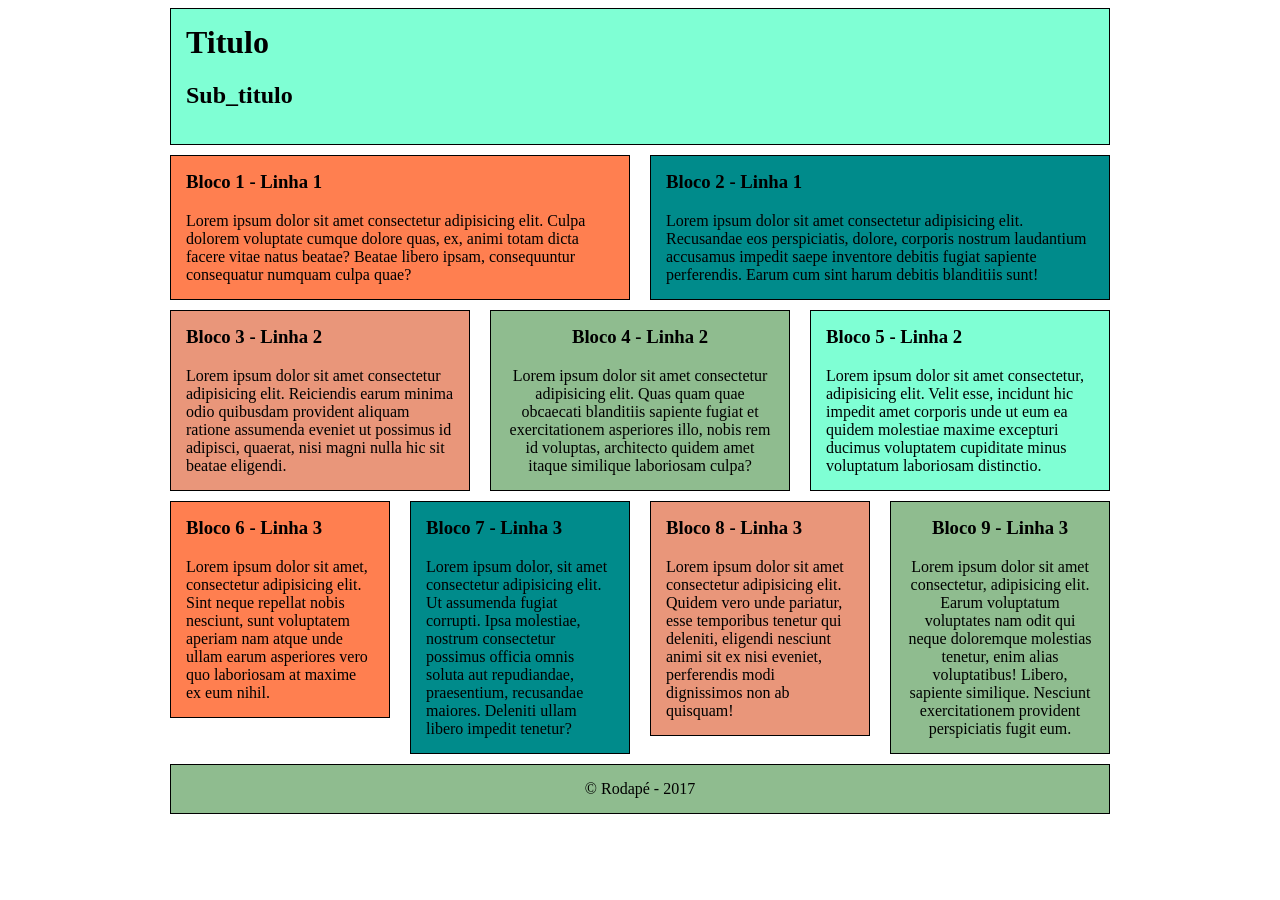
<file: Exercicios/960 tutorial/index.html>
<!DOCTYPE html>
<html lang="en">
<head>
    <meta charset="UTF-8">
    <meta http-equiv="X-UA-Compatible" content="IE=edge">
    <meta name="viewport" content="width=device-width, initial-scale=1.0">
    <link rel="stylesheet" href="code/css/960.css">
    <title>Document</title>
    <style>
        body > div > div {
            margin-bottom: 10px;
            padding: 15px;
            box-sizing: border-box;
            border: 1px solid black;
        }
        #a, #f {background-color: aquamarine;}
        #b, #g {background-color: coral;}
        #c, #h {background-color: darkcyan;}
        #d, #i {background-color: darksalmon;}
        #e,#j, #k {
            background-color: darkseagreen;
            text-align: center;
        }
        h1,h3,h2 {margin-top: 0;}
    </style>
</head>
<body>
    <div id="wrapper" class="container_12">
    <div id="a" class="grid_12"><h1>Titulo</h1><h2>Sub_titulo</h2></div>

    <div id="b" class="grid_6">
        <h3>Bloco 1 - Linha 1</h3>
        Lorem ipsum dolor sit amet consectetur adipisicing elit. Culpa dolorem voluptate cumque dolore quas, ex, animi totam dicta facere vitae natus beatae? Beatae libero ipsam, consequuntur consequatur numquam culpa quae?
    </div>
    
    <div id="c" class="grid_6" >
        <h3>Bloco 2 - Linha 1</h3>
        Lorem ipsum dolor sit amet consectetur adipisicing elit. Recusandae eos perspiciatis, dolore, corporis nostrum laudantium accusamus impedit saepe inventore debitis fugiat sapiente perferendis. Earum cum sint harum debitis blanditiis sunt!
    </div>
    <div id="d" class="grid_4">
        <h3>Bloco 3 - Linha 2</h3>
        Lorem ipsum dolor sit amet consectetur adipisicing elit. Reiciendis earum minima odio quibusdam provident aliquam ratione assumenda eveniet ut possimus id adipisci, quaerat, nisi magni nulla hic sit beatae eligendi.
    </div>
    <div id="e" class="grid_4">
        <h3>Bloco 4 - Linha 2</h3>
        Lorem ipsum dolor sit amet consectetur adipisicing elit. Quas quam quae obcaecati blanditiis sapiente fugiat et exercitationem asperiores illo, nobis rem id voluptas, architecto quidem amet itaque similique laboriosam culpa?
    </div>
    <div id="f" class="grid_4">
        <h3>Bloco 5 - Linha 2</h3>
        Lorem ipsum dolor sit amet consectetur, adipisicing elit. Velit esse, incidunt hic impedit amet corporis unde ut eum ea quidem molestiae maxime excepturi ducimus voluptatem cupiditate minus voluptatum laboriosam distinctio.
    </div>
    <div id="g" class="grid_3">
        <h3>Bloco 6 - Linha 3</h3>
        Lorem ipsum dolor sit amet, consectetur adipisicing elit. Sint neque repellat nobis nesciunt, sunt voluptatem aperiam nam atque unde ullam earum asperiores vero quo laboriosam at maxime ex eum nihil.
    </div>
    <div id="h" class="grid_3">
        <h3>Bloco 7 - Linha 3</h3>
        Lorem ipsum dolor, sit amet consectetur adipisicing elit. Ut assumenda fugiat corrupti. Ipsa molestiae, nostrum consectetur possimus officia omnis soluta aut repudiandae, praesentium, recusandae maiores. Deleniti ullam libero impedit tenetur?
    </div>
    <div id="i" class="grid_3">
        <h3>Bloco 8 - Linha 3</h3>
        Lorem ipsum dolor sit amet consectetur adipisicing elit. Quidem vero unde pariatur, esse temporibus tenetur qui deleniti, eligendi nesciunt animi sit ex nisi eveniet, perferendis modi dignissimos non ab quisquam!
    </div>
    <div id="j" class="grid_3">
        <h3>Bloco 9 - Linha 3</h3>
        Lorem ipsum dolor sit amet consectetur, adipisicing elit. Earum voluptatum voluptates nam odit qui neque doloremque molestias tenetur, enim alias voluptatibus! Libero, sapiente similique. Nesciunt exercitationem provident perspiciatis fugit eum.
    </div>
    <div id="k" class="grid_12">&copy; Rodapé - 2017</div>
    </div>
</body>
</html>
</file>
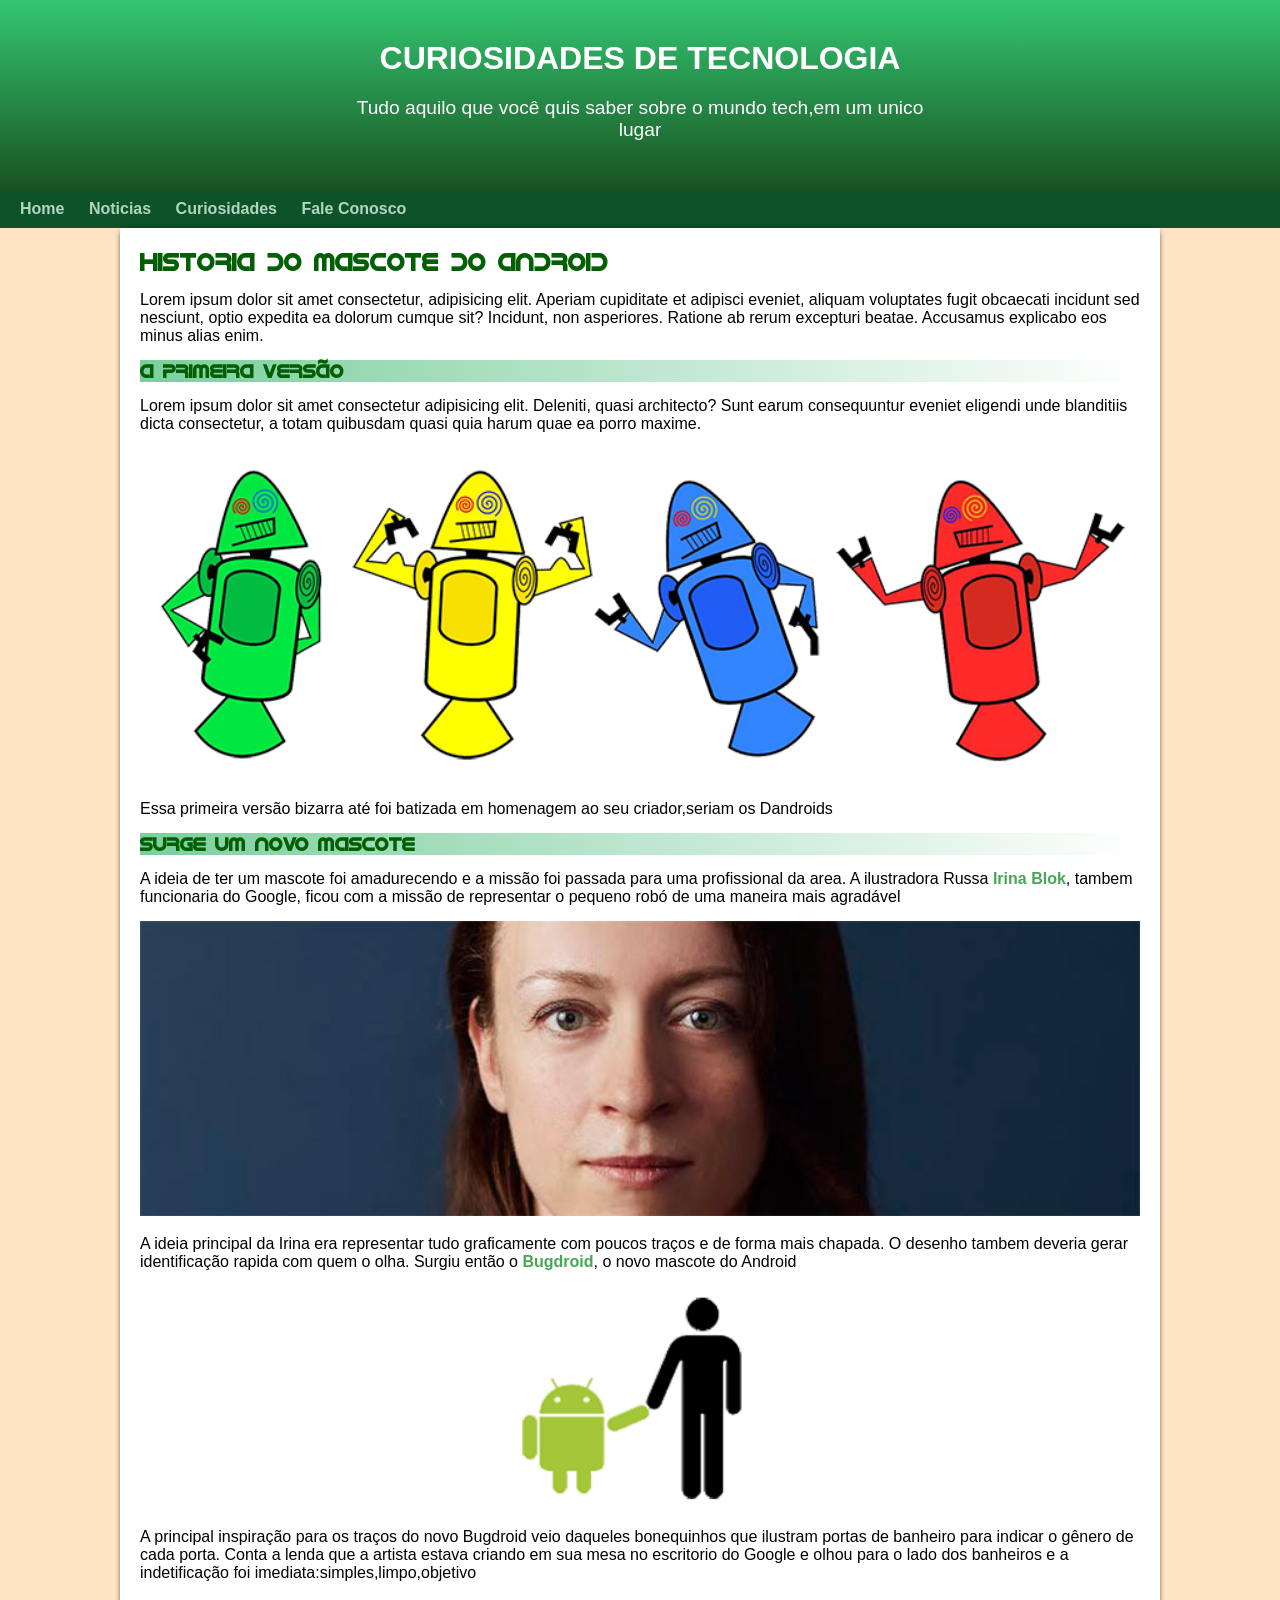
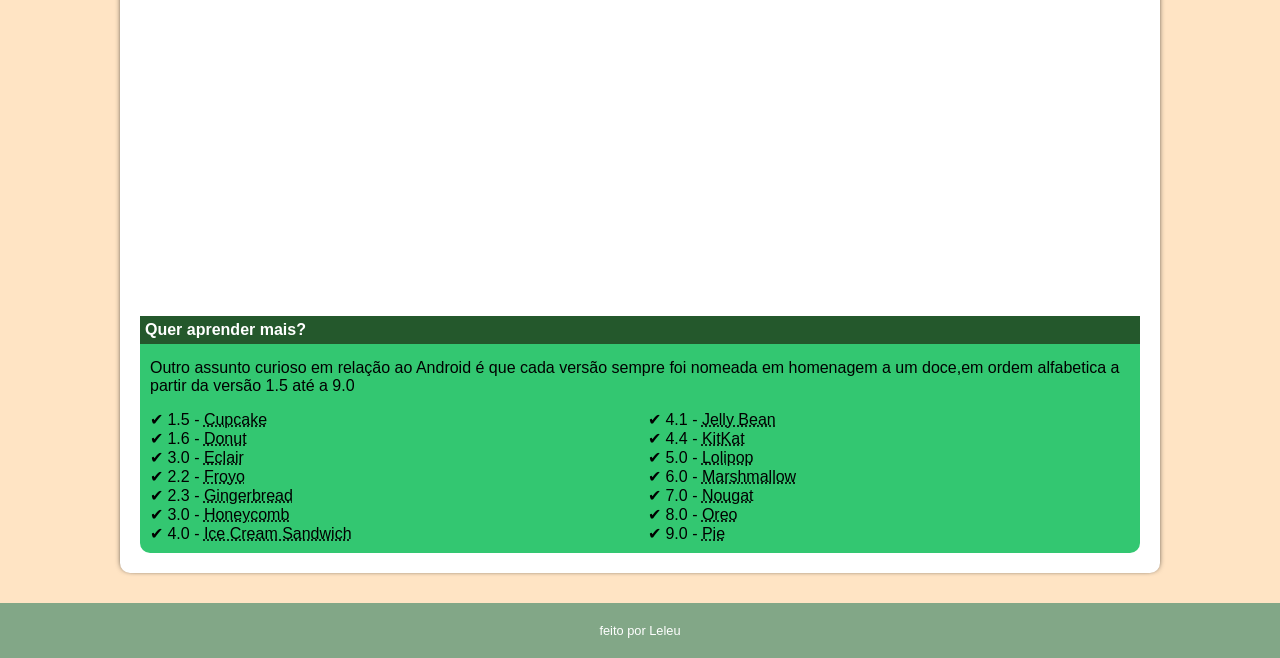
<file: Exercicios/desafio 16/index.html>
<!DOCTYPE html>
<html lang="pt-br">
<head>
    <link rel="shortcut icon" href="imagens/favicon.ico" type="image/x-icon">
    <meta charset="UTF-8">
    <meta http-equiv="X-UA-Compatible" content="IE=edge">
    <meta name="viewport" content="width=device-width, initial-scale=1.0">
    <title>Exercicio 16</title>
    <style>
            @font-face {
                font-family: 'love';
                src: url('idroid.otf') format('opentype');
                
    
            }
            * {
                margin: 0px;
                padding: 0px;
            }

            .fontebizarra{
                font-family: 'love';
                color: rgb(3, 95, 3);
            }

        body {
            font-family: Arial, Helvetica, sans-serif;
            background-color: bisque;
        }

        header {
            background: linear-gradient(#33c771,#185221);
            min-height: 150px;
            box-shadow: black 30px 1px 1px;
            padding-top: 40px;
        }

        header > h1 {
            text-align: center;
            color: white;
            margin-bottom: 20px;
        }

        nav {
            padding: 10px;
            background-color: #0c5329;
            
        }

        header > p {
            text-align: center;
            color: white;
            padding-left: 10px;
            padding-right: 10px;
            max-width: 600px;
            margin: auto;
            font-size: 1.2em;
        }

        nav > a {
            color: #b4d4c2;
            text-decoration: none;
            font-weight: bold;  
            padding: 10px; 
            border-radius: 5px;
            transition-duration: 1s;
        }
        
        nav > a:hover {
            background-color: #33c771;
        }
        main{
            background-color: white;
            margin:auto;
            padding: 20px;
            margin-bottom: 30px;
            border-bottom-left-radius: 10px;
            border-bottom-right-radius: 10px;
            box-shadow:2px 0 6px -4px black, -2px 0 6px -4px black;
            min-width: 300px;
            max-width: 1000px;

            
        }
        main img {
            width: 100%;

        }
        main > p > a {
            color: #47a755;
            font-weight: bold;
            text-decoration: none;
        }
        main > h3 {
            background: linear-gradient(to right,#7cce9e,white); 
        }

        aside {
            background-color: #33c771;
            padding: 10px;
            border-radius: 10px;
        }
        aside > h4 {
            background-color: #24582c;
            padding: 5px;
            color: white;
            margin: -10px -10px 0px -10px;
        }

        aside > ul {
                list-style-position: inside;
                columns: 2;
                list-style-type: "\2714";
            }

        footer {
            background-color: #82a787;
            color: white;
            text-align: center;
            font-size: 0.8em;
            padding: 5px;
        }
        footer a {
            color: white;
            font-weight: bolder;
            text-decoration: none;
        }


.pequena {
    max-width: 350px;
    display: block;
    margin: auto;
}
p {
    margin: 15px 0px;
}
        

    </style>
</head>
<header>
    <h1>CURIOSIDADES DE TECNOLOGIA</h1>
    <p>Tudo aquilo que você quis saber sobre o mundo tech,em um unico lugar</p>
</header>
<nav>
    <a href="index.html">Home</a>
    <a href="">Noticias</a>
    <a href="">Curiosidades</a>
    <a href="">Fale Conosco</a>
</nav>
<main>
    <h2 class="fontebizarra">HISTORIA DO MASCOTE DO ANDROID</h1>
    <p>Lorem ipsum dolor sit amet consectetur, adipisicing elit. Aperiam cupiditate et adipisci eveniet, aliquam voluptates fugit obcaecati incidunt sed nesciunt, optio expedita ea dolorum cumque sit? Incidunt, non asperiores. Ratione ab rerum excepturi beatae. Accusamus explicabo eos minus alias enim.</p>

    <h3 class="fontebizarra">A PRIMEIRA VERSÃO</h2>
    <p>Lorem ipsum dolor sit amet consectetur adipisicing elit. Deleniti, quasi architecto? Sunt earum consequuntur eveniet eligendi unde blanditiis dicta consectetur, a totam quibusdam quasi quia harum quae ea porro maxime.</p>
    <picture>
        <source media="(max-width: 670px)" srcset="imagens/dan-droids-pq.png">
    <img src="imagens/dan-droids.png" alt="" class="imacen">
    </picture>
    
    <p>Essa primeira versão bizarra até foi batizada em homenagem ao seu criador,seriam os Dandroids</p>
    <h3 class="fontebizarra">SURGE UM NOVO MASCOTE</h3>
    <p>A ideia de ter um mascote foi amadurecendo e a missão foi passada para uma profissional da area. A ilustradora Russa <a href="">Irina Blok</a>, tambem funcionaria do Google, ficou com a missão de representar o pequeno robó de uma maneira mais agradável</p>
    <picture>
        <source media="(max-width: 670px)" srcset="imagens/irina-blok-pq.jpg">
    <img src="imagens/irina-blok.jpg" alt="">
    </picture>
    <p>A ideia principal da Irina era representar tudo graficamente com poucos traços e de forma mais chapada. O desenho tambem deveria gerar identificação rapida com quem o olha. Surgiu então o <a href="">Bugdroid</a>, o novo mascote do Android</p>
    <img src="imagens/bugdroid.png" alt="" class="pequena">
    <p>A principal inspiração para os traços do novo Bugdroid veio daqueles bonequinhos que ilustram portas de banheiro para indicar o gênero de cada porta. Conta a lenda que a artista estava criando em sua mesa no escritorio do Google e olhou para o lado dos banheiros e a indetificação foi imediata:simples,limpo,objetivo</p>
    
    <iframe width="560" height="315" src="https://www.youtube.com/embed/n5WND12zkeE" title="YouTube video player" frameborder="0" allow="accelerometer; autoplay; clipboard-write; encrypted-media; gyroscope; picture-in-picture; web-share" allowfullscreen></iframe>
    <aside><h4>Quer aprender mais?</h4>
    <p>Outro assunto curioso em relação ao Android é que cada versão sempre foi nomeada em homenagem a um doce,em ordem alfabetica a partir da versão 1.5 até a 9.0</p>
    <ul>
    
        <li>
            1.5 - <abbr title="Bolo de copo"> Cupcake</abbr>
        </li>

        <li>
            1.6 - <abbr title="Rosquinha"> Donut</abbr>
        </li>

        <li>
            3.0 - <abbr title="Bomba"> Eclair</abbr>
        </li>

        <li>
            2.2 - <abbr title="Iorgute Congelado"> Froyo</abbr>
        </li>

        <li>
            2.3 - <abbr title="Biscoito de gengibre"> Gingerbread</abbr>
        </li>

        <li>
            3.0 - <abbr title="Favo de mel"> Honeycomb</abbr>
        </li>

        <li>
            4.0 - <abbr title="Sanduiche de Sorvete"> Ice Cream Sandwich</abbr>
        </li>

        <li>
            4.1 - <abbr title="Jujuba"> Jelly Bean</abbr>
        </li>

        <li>
            4.4 - <abbr title="Kitkat"> KitKat</abbr>
        </li>

        <li>
            5.0 - <abbr title="Pirulito"> Lolipop</abbr>
        </li>

        <li>
            6.0 - <abbr title="Marshmallow"> Marshmallow</abbr>
        </li>

        <li>
            7.0 - <abbr title="Torrone"> Nougat</abbr>
        </li>

        <li>
            8.0 - <abbr title="Oreo"> Oreo</abbr>
        </li>

        <li>
            9.0 - <abbr title="Torta"> Pie</abbr>
        </li>

    </ul>
  </aside>

</main>
<footer>
    <p>feito por Leleu</p>

</footer>
<body>
    
</body>
</html>
</file>
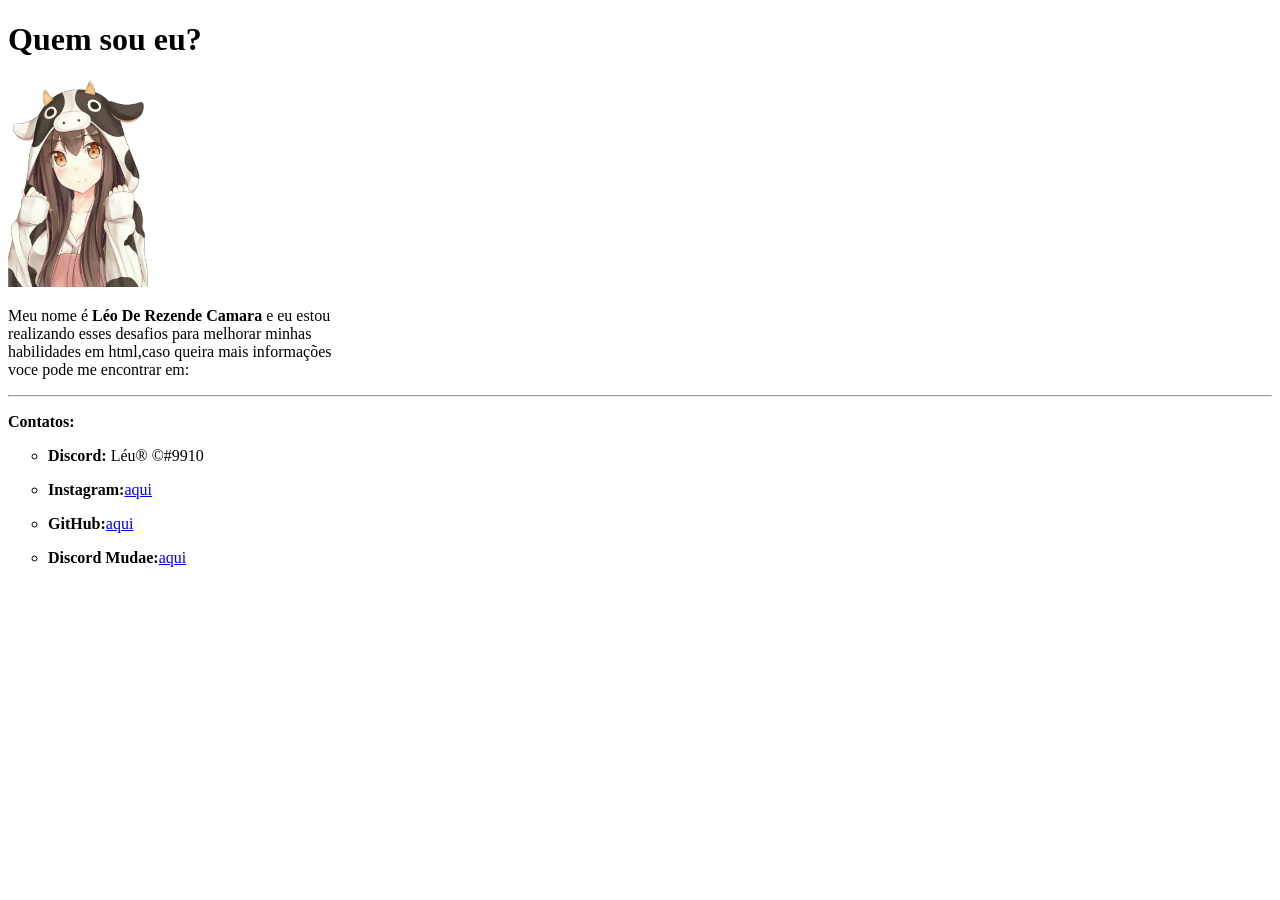
<file: Exercicios/Desafio001/index.html>
<!DOCTYPE html>
<html lang="en">
<head>
    <meta charset="UTF-8">
    <meta http-equiv="X-UA-Compatible" content="IE=edge">
    <meta name="viewport" content="width=device-width, initial-scale=1.0">
    <title>LeoRC</title>
</head>
<body>
    <h1>Quem sou eu?</h1>
    <img src="Imagens/pngimg.com - anime_girl_PNG13.png" alt="">
    <p>Meu nome é <b>Léo De Rezende Camara</b> e eu estou <br>
       realizando esses desafios para melhorar minhas <br>
       habilidades em html,caso queira mais informações <br>
       voce pode me encontrar em:</p>
       <hr>
     <p><b>Contatos:</b></p>
     <ul type="Circle">
    <li><p> <b>Discord:</b> Léu® ©#9910</p>
    <li><p><b>Instagram:</b><a href="https://www.instagram.com/hostnetbr">aqui</a></p>
    <li><p><b>GitHub:</b><a href="https://github.com/gustavoguanabara/html-css/tree/master/aulas-pdf">aqui</a></p>
    <li><p><b>Discord Mudae:</b><a href="https://discord.gg/bDVWjMNR">aqui</a></p>
    </ul>
</body>
</html>
</file>
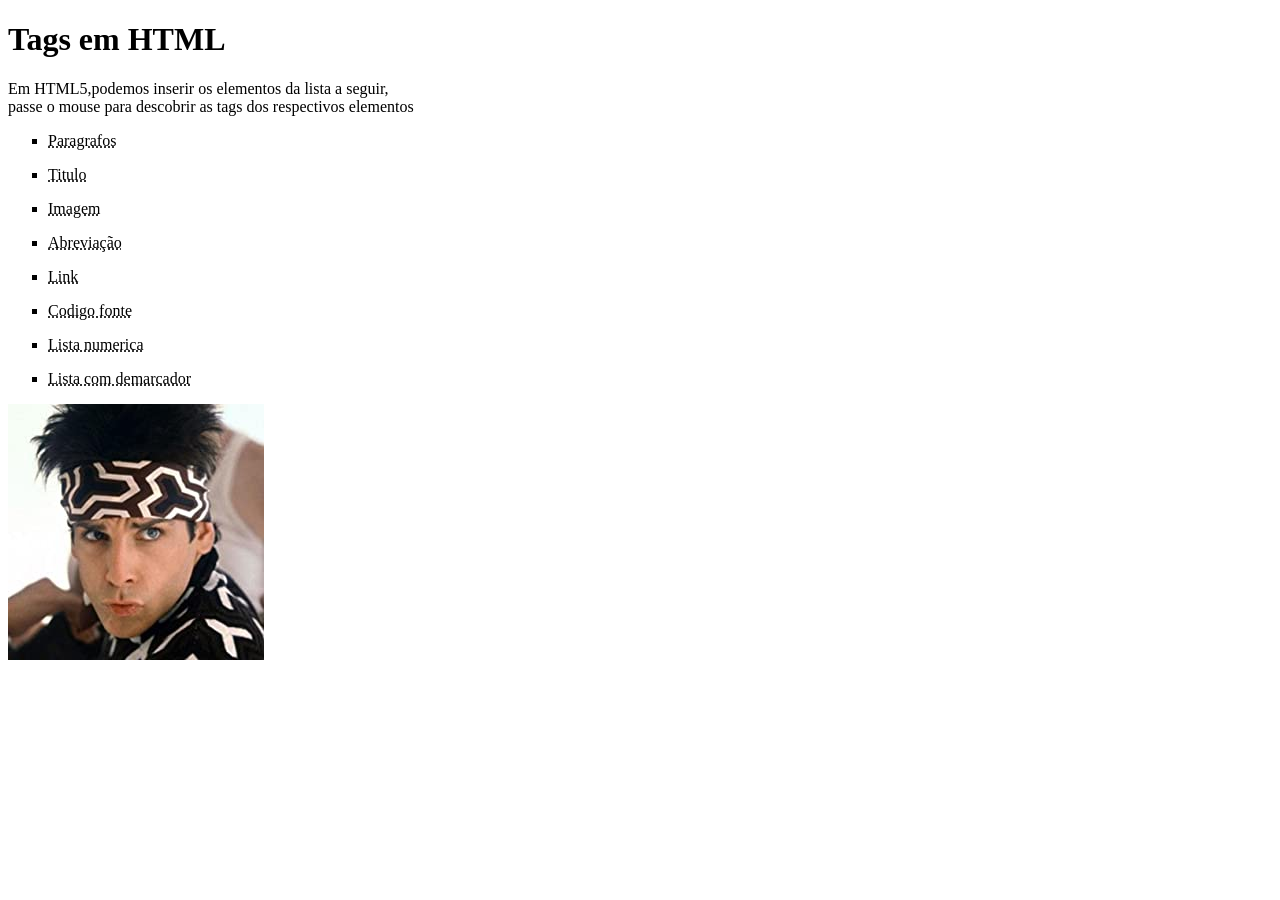
<file: Exercicios/Desafio002/index.html>
<!DOCTYPE html>
<html lang="en">
<head>
    <meta charset="UTF-8">
    <meta http-equiv="X-UA-Compatible" content="IE=edge">
    <meta name="viewport" content="width=device-width, initial-scale=1.0">
    <title>Tags em HTML</title>
</head>
<body>
    <h1>Tags em HTML</h1>
    <p>Em HTML5,podemos inserir os elementos da lista a seguir, <br>
       passe o mouse para descobrir as tags dos respectivos elementos</p>
    <ul type="Square">
        <p><li><abbr title="Basta usar &lt;p&gt;">Paragrafos</abbr></li></p>
        <li><p><abbr title="Basta usar &lt;h1&gt;">Titulo</abbr></p></li>
        <li><p><abbr title="Basta usar &lt;im&gt;">Imagem</abbr></p></li>
        <li><p><abbr title="Basta usar &lt;abbr&gt;">Abreviação</abbr></p></li>
        <li><p><abbr title="Basta usar &lt;link&gt;">Link</abbr></p></li>
        <li><p><abbr title="Basta usar &lt;code&gt;">Codigo fonte</abbr></p></li>
        <li><p><abbr title="Basta usar &lt;ol&gt;">Lista numerica</abbr></p></li>
        <li><p><abbr title="Basta usar &lt;ul&gt;">Lista com demarcador</abbr></p></li>
    </ul>
    <img src="51wICq8Wv-L._CR0,86,650,650_UX256.jpg" alt="">
</body>
</html>
</file>
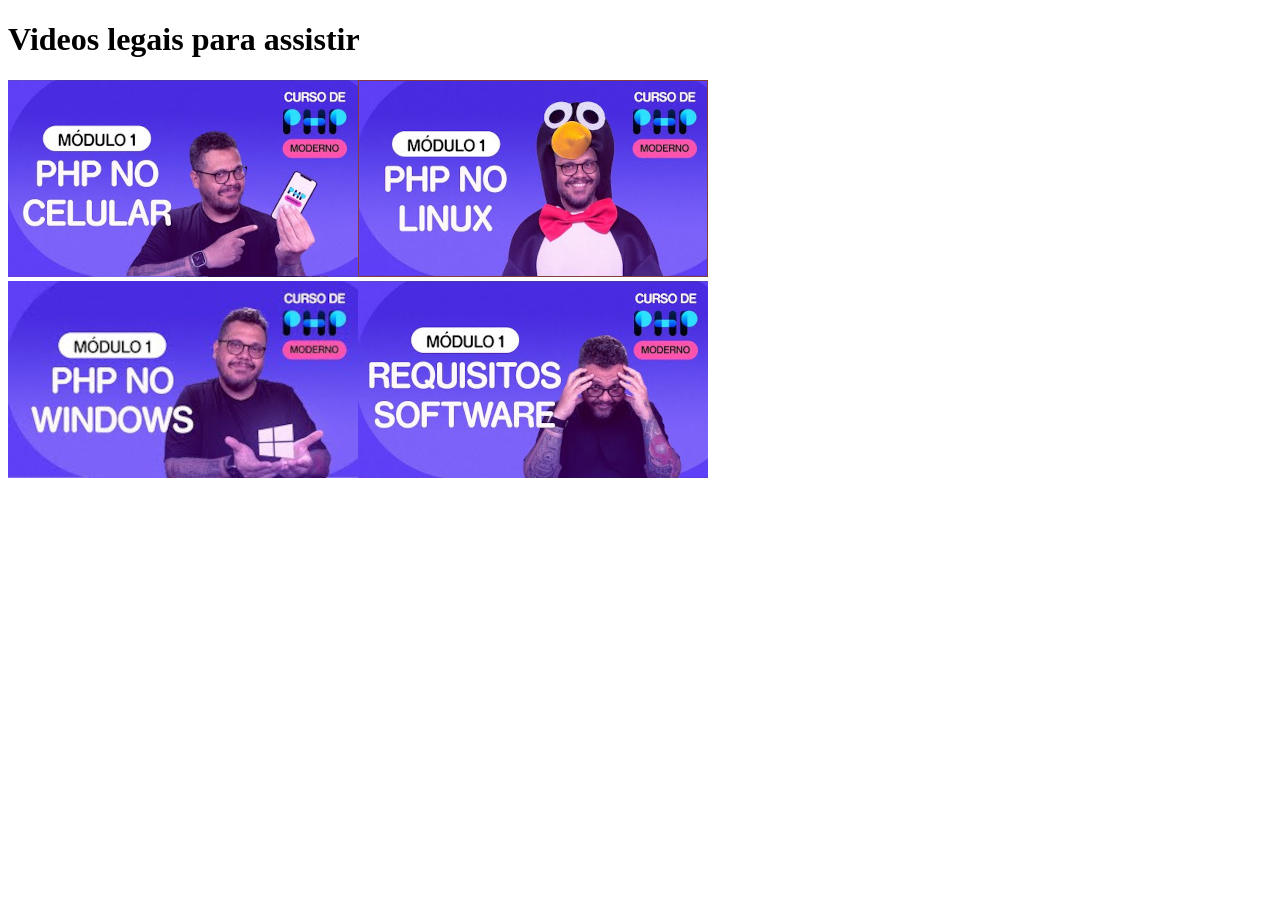
<file: Exercicios/Desafio003/index.html>
<!DOCTYPE html>
<html lang="pt-br">
<head>
    <meta charset="UTF-8">
    <meta http-equiv="X-UA-Compatible" content="IE=edge">
    <meta name="viewport" content="width=device-width, initial-scale=1.0">
    <title>Meus Videos</title>
</head>
<body>
    <h1>Videos legais para assistir</h1>
    <a href="video1.html"><img src="imagens/phpnocelular.png" alt=""></a><a href="video2.html"><img src="imagens/phpnolinux.png" alt=""></a> <br>
    <a href="video3.html"><img src="imagens/0Y9OZ0vc1SU-MQ.jpg" alt=""></a><a href="video4.html"><img src="imagens/Sem título.png" alt=""></a>

</body>
</html>
</file>
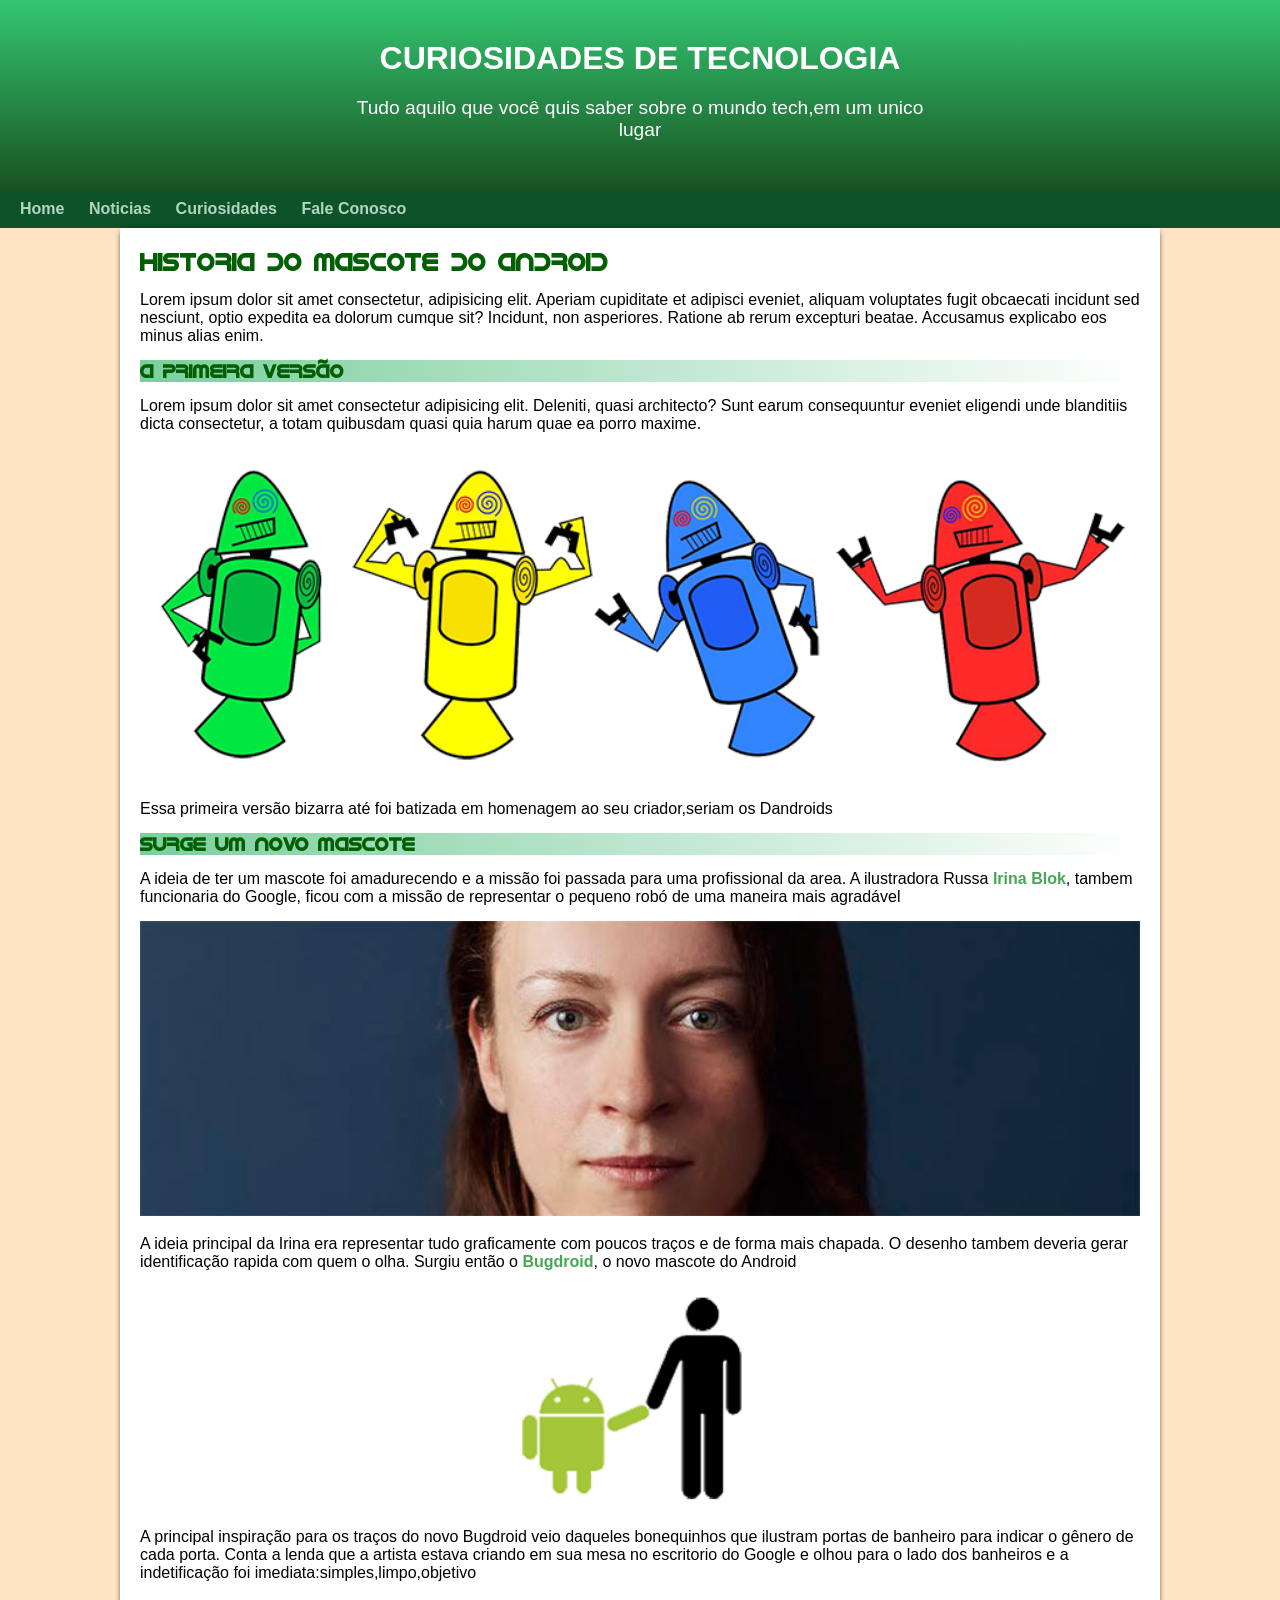
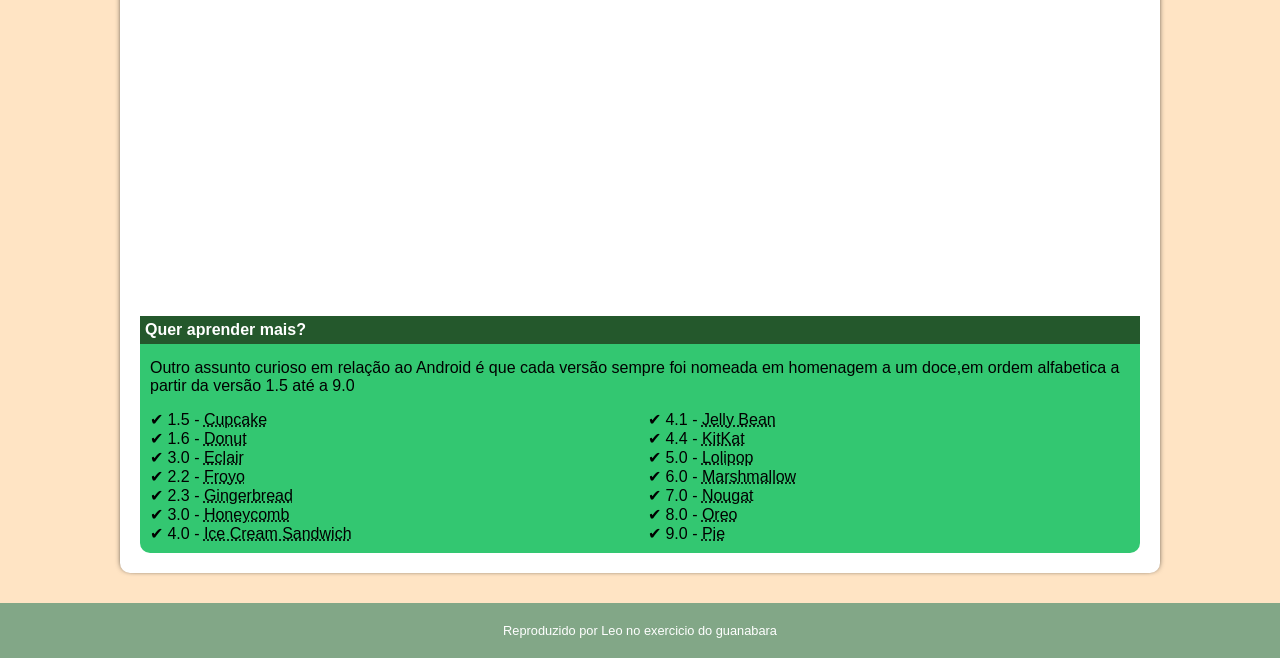
<file: Exercicios/Desafio16/index.html>
<!DOCTYPE html>
<html lang="pt-br">
<head>
    <link rel="shortcut icon" href="imagens/favicon.ico" type="image/x-icon">
    <meta charset="UTF-8">
    <meta http-equiv="X-UA-Compatible" content="IE=edge">
    <meta name="viewport" content="width=device-width, initial-scale=1.0">
    <title>Exercicio 16</title>
    <style>
            @font-face {
                font-family: 'love';
                src: url('idroid.otf') format('opentype');
                
    
            }
            * {
                margin: 0px;
                padding: 0px;
            }

            .fontebizarra{
                font-family: 'love';
                color: rgb(3, 95, 3);
            }

        body {
            font-family: Arial, Helvetica, sans-serif;
            background-color: bisque;
        }

        header {
            background: linear-gradient(#33c771,#185221);
            min-height: 150px;
            box-shadow: black 30px 1px 1px;
            padding-top: 40px;
        }

        header > h1 {
            text-align: center;
            color: white;
            margin-bottom: 20px;
        }

        nav {
            padding: 10px;
            background-color: #0c5329;
            
        }

        header > p {
            text-align: center;
            color: white;
            padding-left: 10px;
            padding-right: 10px;
            max-width: 600px;
            margin: auto;
            font-size: 1.2em;
        }

        nav > a {
            color: #b4d4c2;
            text-decoration: none;
            font-weight: bold;  
            padding: 10px; 
            border-radius: 5px;
            transition-duration: 1s;
        }
        
        nav > a:hover {
            background-color: #33c771;
        }
        main{
            background-color: white;
            margin:auto;
            padding: 20px;
            margin-bottom: 30px;
            border-bottom-left-radius: 10px;
            border-bottom-right-radius: 10px;
            box-shadow:2px 0 6px -4px black, -2px 0 6px -4px black;
            min-width: 300px;
            max-width: 1000px;

            
        }
        main img {
            width: 100%;

        }
        main > p > a {
            color: #47a755;
            font-weight: bold;
            text-decoration: none;
        }
        main > h3 {
            background: linear-gradient(to right,#7cce9e,white); 
        }

        aside {
            background-color: #33c771;
            padding: 10px;
            border-radius: 10px;
        }
        aside > h4 {
            background-color: #24582c;
            padding: 5px;
            color: white;
            margin: -10px -10px 0px -10px;
        }

        aside > ul {
                list-style-position: inside;
                columns: 2;
                list-style-type: "\2714";
            }

        footer {
            background-color: #82a787;
            color: white;
            text-align: center;
            font-size: 0.8em;
            padding: 5px;
        }
        footer a {
            color: white;
            font-weight: bolder;
            text-decoration: none;
        }


.pequena {
    max-width: 350px;
    display: block;
    margin: auto;
}
p {
    margin: 15px 0px;
}
        

    </style>
</head>
<header>
    <h1>CURIOSIDADES DE TECNOLOGIA</h1>
    <p>Tudo aquilo que você quis saber sobre o mundo tech,em um unico lugar</p>
</header>
<nav>
    <a href="index.html">Home</a>
    <a href="">Noticias</a>
    <a href="">Curiosidades</a>
    <a href="">Fale Conosco</a>
</nav>
<main>
    <h2 class="fontebizarra">HISTORIA DO MASCOTE DO ANDROID</h1>
    <p>Lorem ipsum dolor sit amet consectetur, adipisicing elit. Aperiam cupiditate et adipisci eveniet, aliquam voluptates fugit obcaecati incidunt sed nesciunt, optio expedita ea dolorum cumque sit? Incidunt, non asperiores. Ratione ab rerum excepturi beatae. Accusamus explicabo eos minus alias enim.</p>

    <h3 class="fontebizarra">A PRIMEIRA VERSÃO</h2>
    <p>Lorem ipsum dolor sit amet consectetur adipisicing elit. Deleniti, quasi architecto? Sunt earum consequuntur eveniet eligendi unde blanditiis dicta consectetur, a totam quibusdam quasi quia harum quae ea porro maxime.</p>
    <picture>
        <source media="(max-width: 670px)" srcset="imagens/dan-droids-pq.png">
    <img src="imagens/dan-droids.png" alt="" class="imacen">
    </picture>
    
    <p>Essa primeira versão bizarra até foi batizada em homenagem ao seu criador,seriam os Dandroids</p>
    <h3 class="fontebizarra">SURGE UM NOVO MASCOTE</h3>
    <p>A ideia de ter um mascote foi amadurecendo e a missão foi passada para uma profissional da area. A ilustradora Russa <a href="">Irina Blok</a>, tambem funcionaria do Google, ficou com a missão de representar o pequeno robó de uma maneira mais agradável</p>
    <picture>
        <source media="(max-width: 670px)" srcset="imagens/irina-blok-pq.jpg">
    <img src="imagens/irina-blok.jpg" alt="">
    </picture>
    <p>A ideia principal da Irina era representar tudo graficamente com poucos traços e de forma mais chapada. O desenho tambem deveria gerar identificação rapida com quem o olha. Surgiu então o <a href="">Bugdroid</a>, o novo mascote do Android</p>
    <img src="imagens/bugdroid.png" alt="" class="pequena">
    <p>A principal inspiração para os traços do novo Bugdroid veio daqueles bonequinhos que ilustram portas de banheiro para indicar o gênero de cada porta. Conta a lenda que a artista estava criando em sua mesa no escritorio do Google e olhou para o lado dos banheiros e a indetificação foi imediata:simples,limpo,objetivo</p>
    
    <iframe width="560" height="315" src="https://www.youtube.com/embed/n5WND12zkeE" title="YouTube video player" frameborder="0" allow="accelerometer; autoplay; clipboard-write; encrypted-media; gyroscope; picture-in-picture; web-share" allowfullscreen></iframe>
    <aside><h4>Quer aprender mais?</h4>
    <p>Outro assunto curioso em relação ao Android é que cada versão sempre foi nomeada em homenagem a um doce,em ordem alfabetica a partir da versão 1.5 até a 9.0</p>
    <ul>
    
        <li>
            1.5 - <abbr title="Bolo de copo"> Cupcake</abbr>
        </li>

        <li>
            1.6 - <abbr title="Rosquinha"> Donut</abbr>
        </li>

        <li>
            3.0 - <abbr title="Bomba"> Eclair</abbr>
        </li>

        <li>
            2.2 - <abbr title="Iorgute Congelado"> Froyo</abbr>
        </li>

        <li>
            2.3 - <abbr title="Biscoito de gengibre"> Gingerbread</abbr>
        </li>

        <li>
            3.0 - <abbr title="Favo de mel"> Honeycomb</abbr>
        </li>

        <li>
            4.0 - <abbr title="Sanduiche de Sorvete"> Ice Cream Sandwich</abbr>
        </li>

        <li>
            4.1 - <abbr title="Jujuba"> Jelly Bean</abbr>
        </li>

        <li>
            4.4 - <abbr title="Kitkat"> KitKat</abbr>
        </li>

        <li>
            5.0 - <abbr title="Pirulito"> Lolipop</abbr>
        </li>

        <li>
            6.0 - <abbr title="Marshmallow"> Marshmallow</abbr>
        </li>

        <li>
            7.0 - <abbr title="Torrone"> Nougat</abbr>
        </li>

        <li>
            8.0 - <abbr title="Oreo"> Oreo</abbr>
        </li>

        <li>
            9.0 - <abbr title="Torta"> Pie</abbr>
        </li>

    </ul>
  </aside>

</main>
<footer>
    <p>Reproduzido por Leo no exercicio do guanabara</p>

</footer>
<body>
    
</body>
</html>
</file>
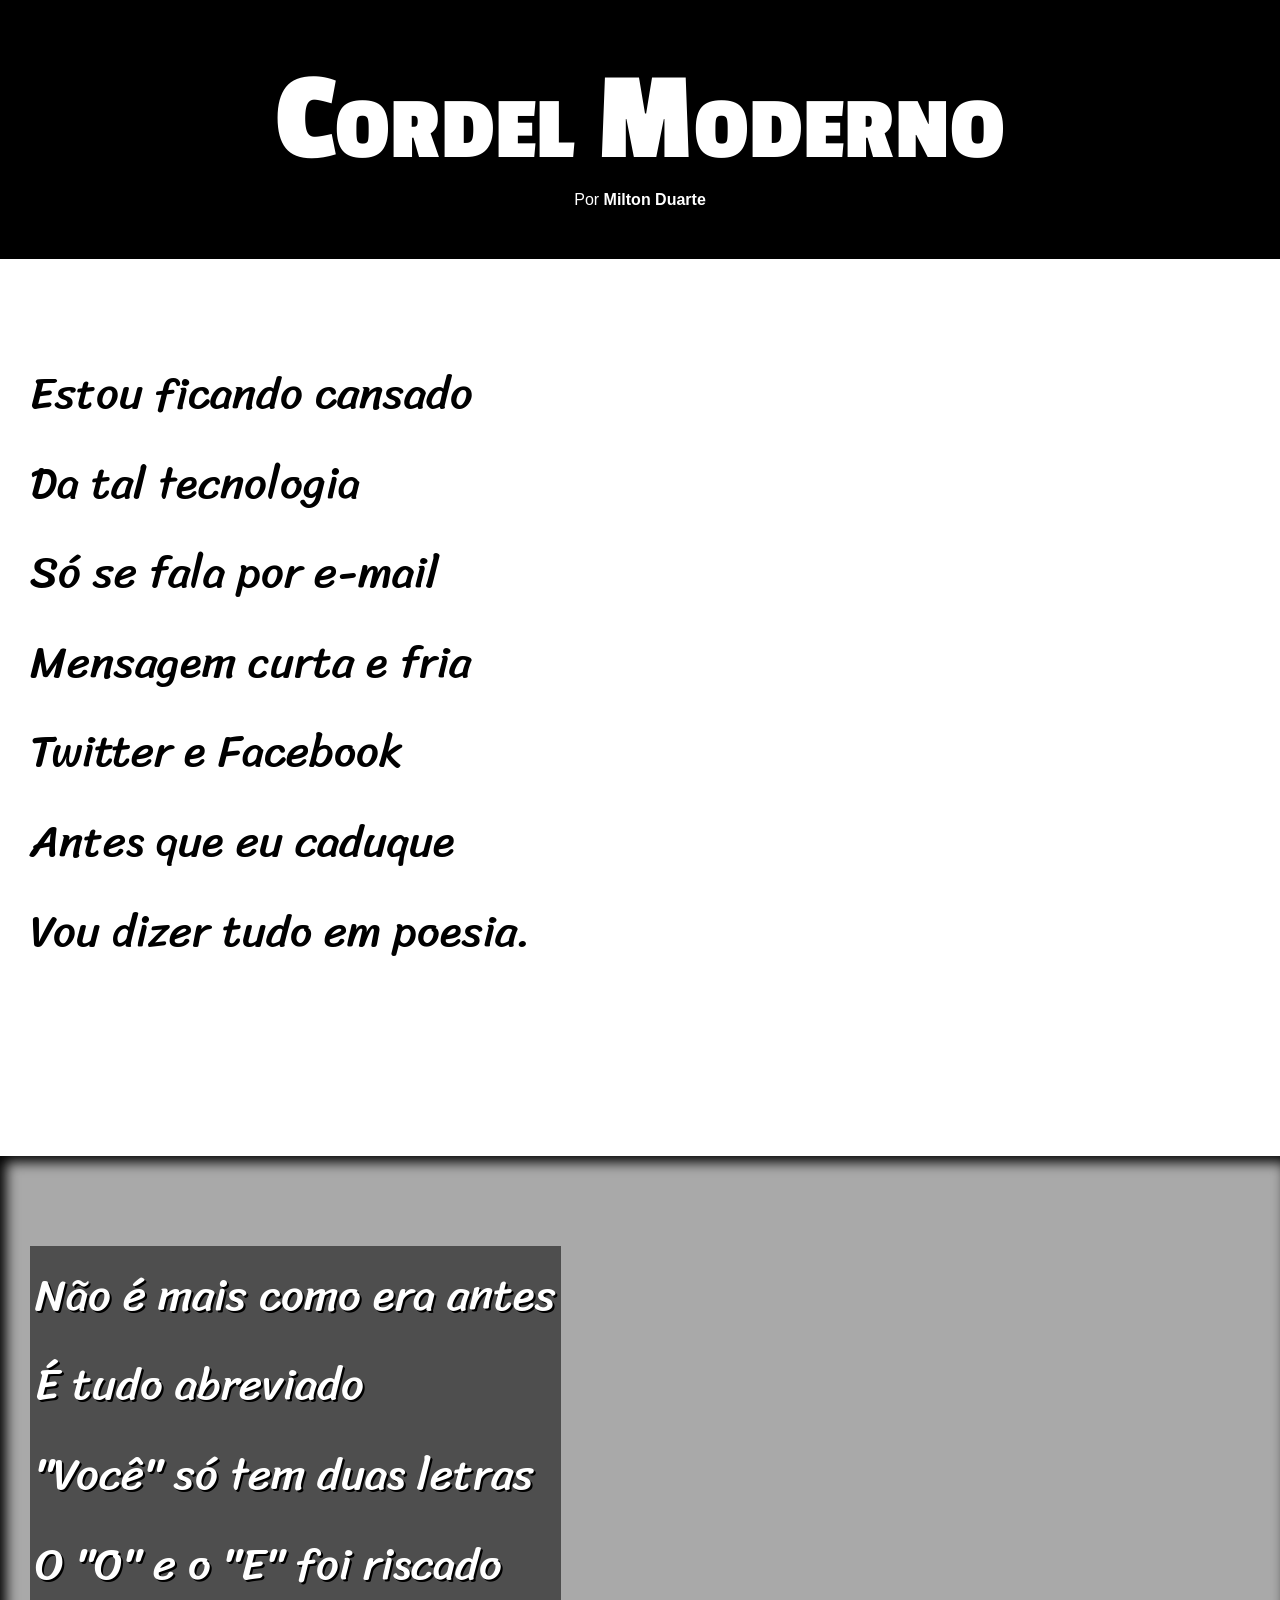
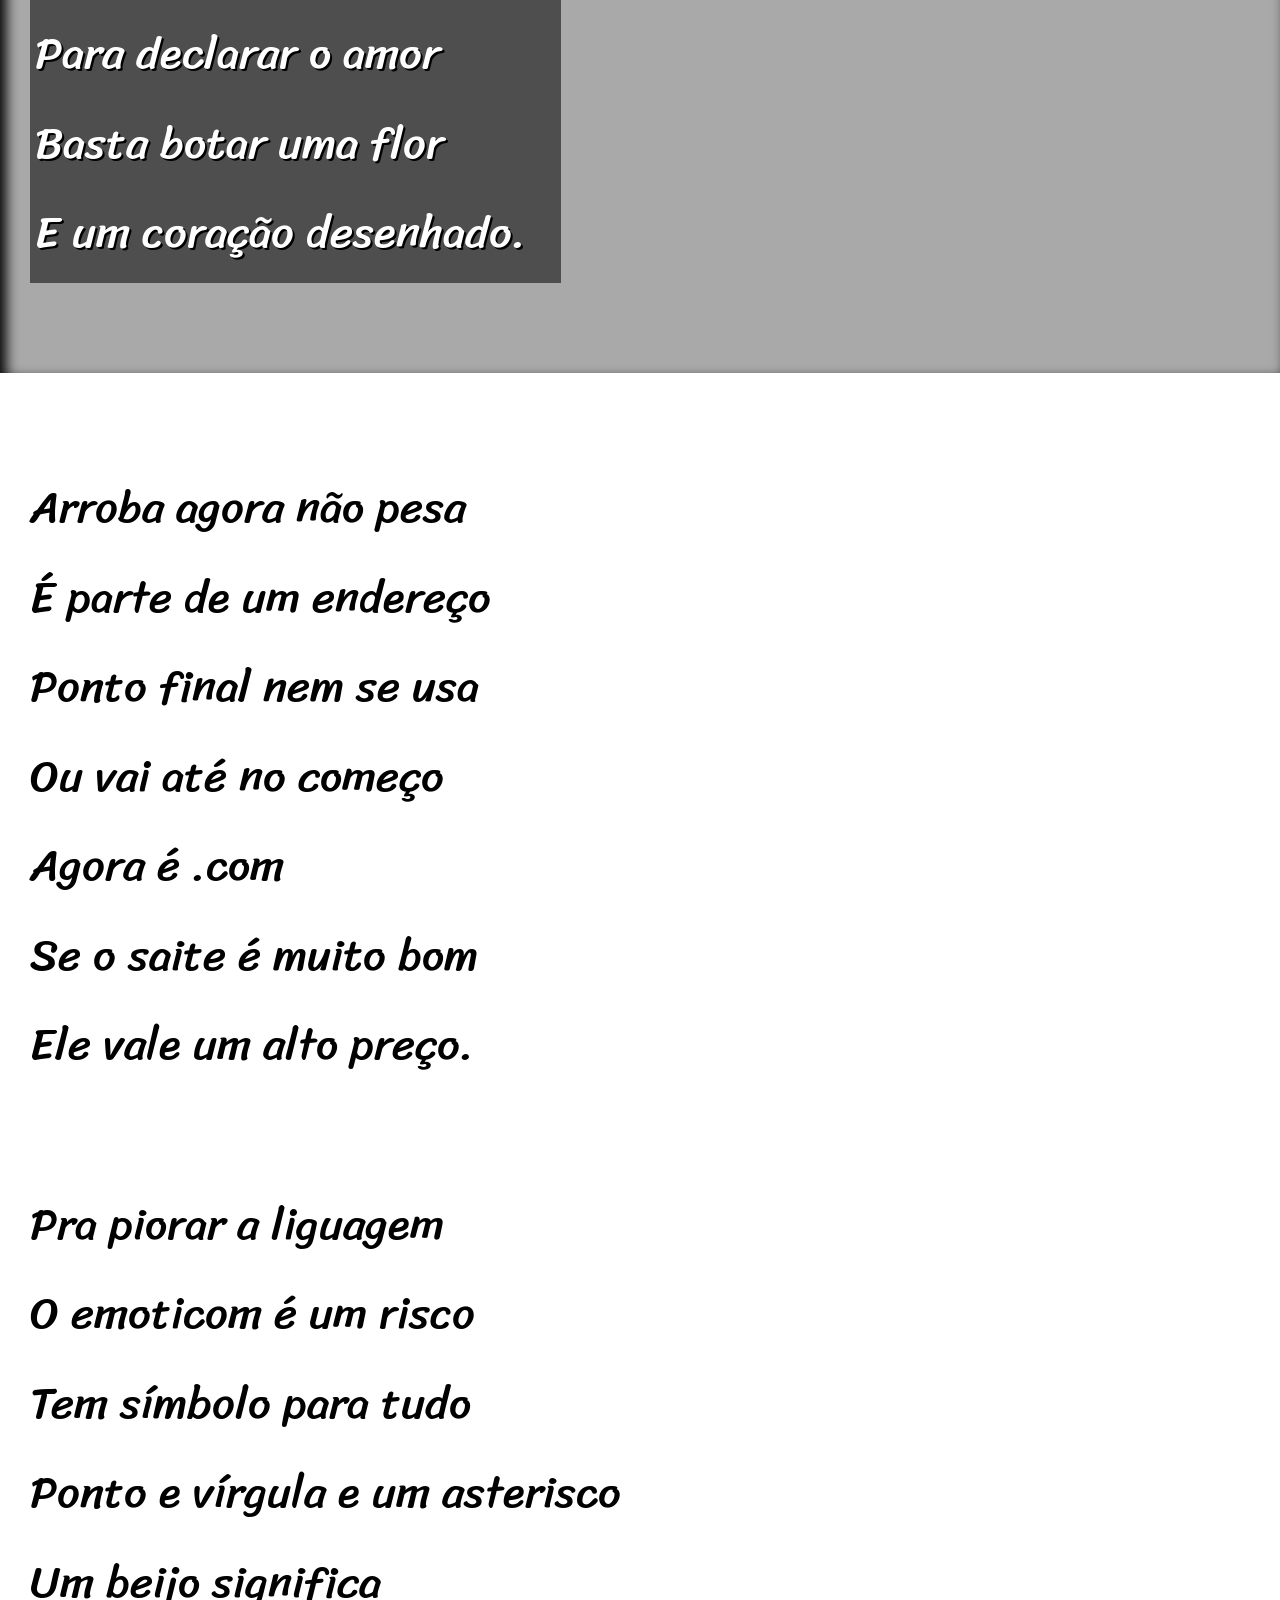
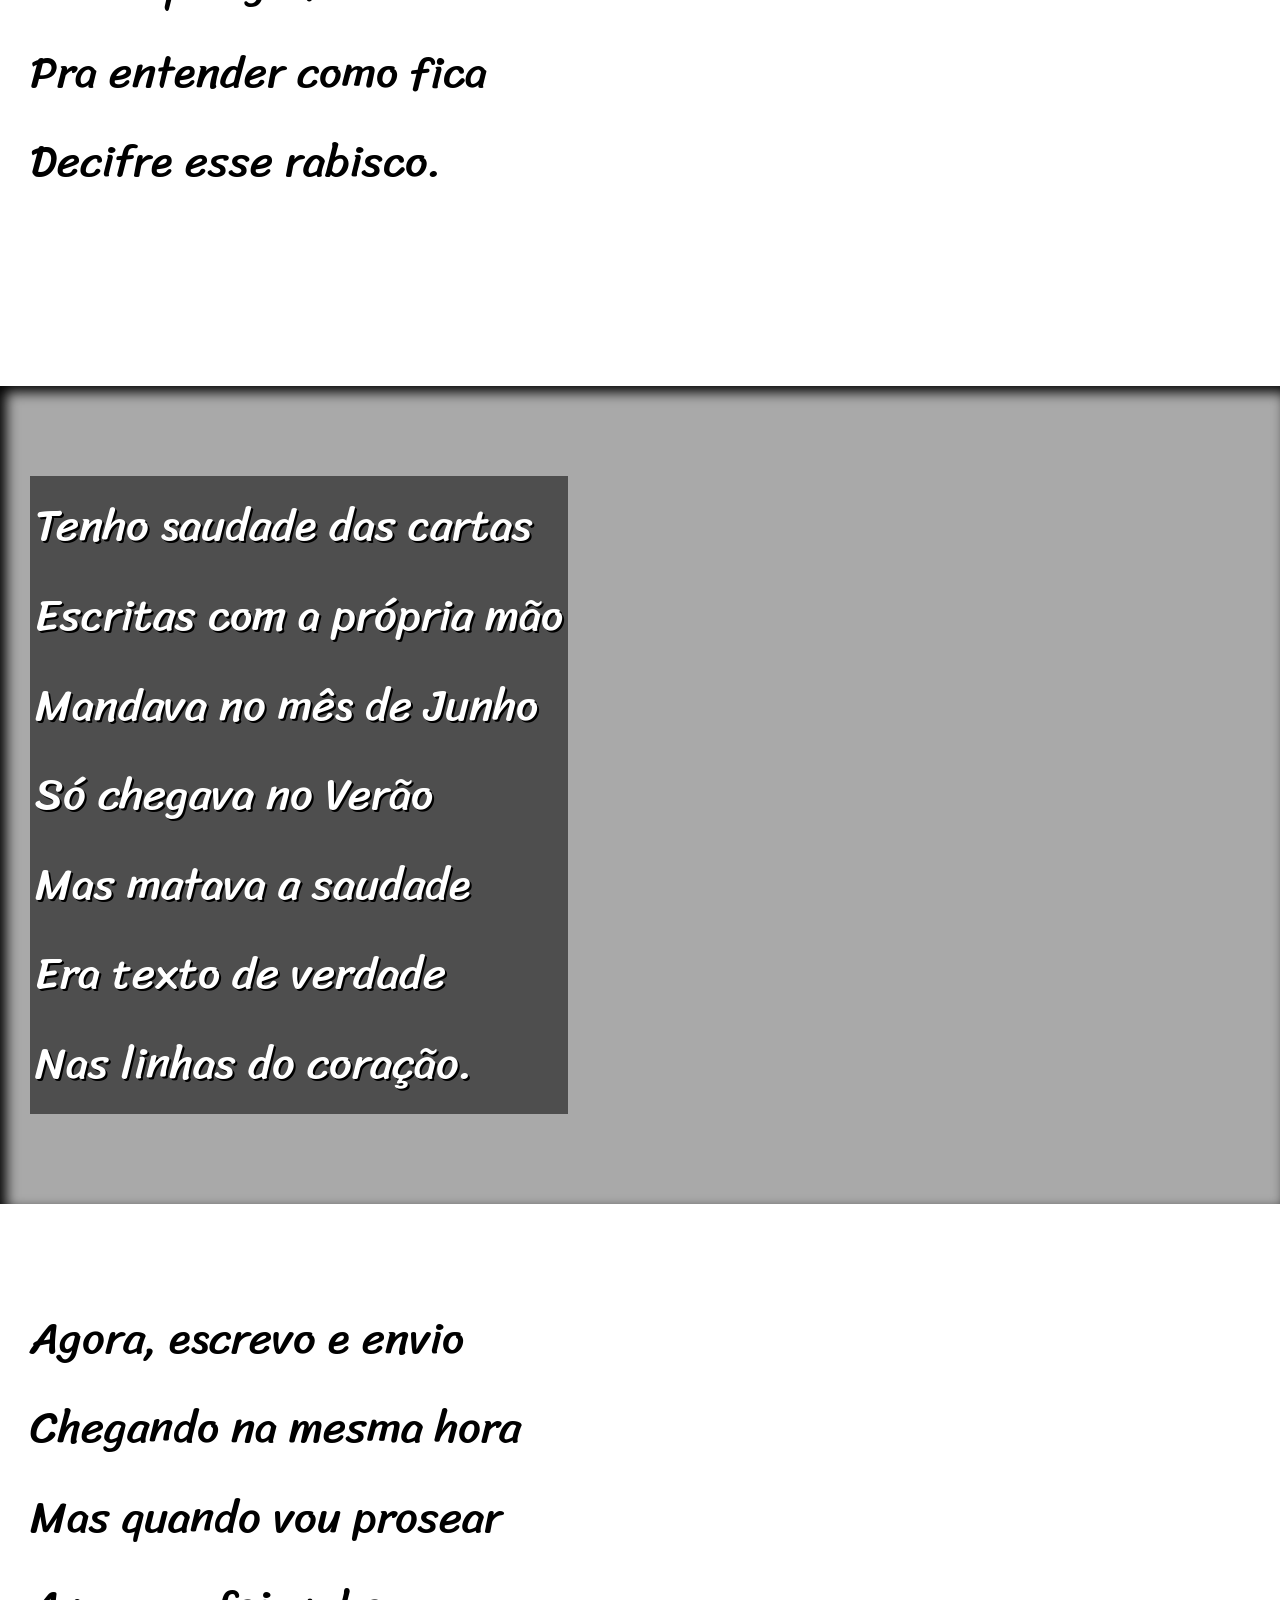
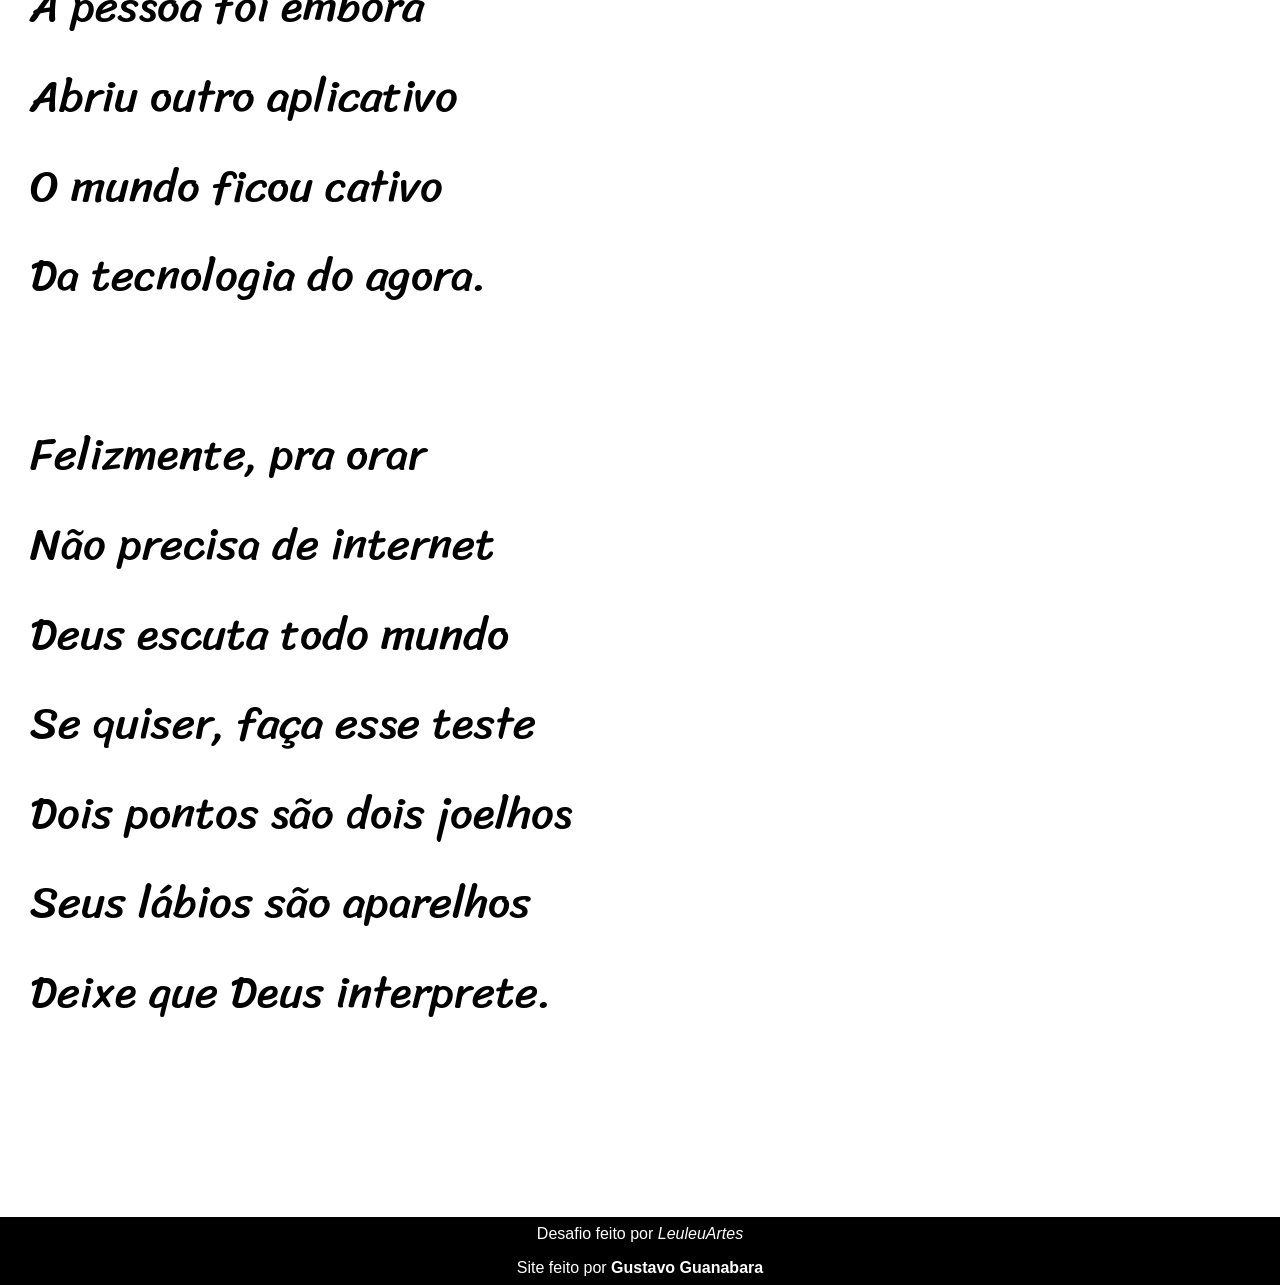
<file: Exercicios/DesafioCordel/index.html>
<!DOCTYPE html>
<html lang="pt-br">
<head>
    <meta charset="UTF-8">
    <meta http-equiv="X-UA-Compatible" content="IE=edge">
    <meta name="viewport" content="width=device-width, initial-scale=1.0">
    <title>Cordel Moderno</title>
    <link rel="stylesheet" href="style.css">
</head>
<body>
        <header>
            <h1>Cordel Moderno</h1>
            <p>Por <a href="https://www.recantodasletras.com.br/poesias/3186743">Milton Duarte</a></p>
           
            
        </header>
        <main>
            <section class="normal">
                <p>
                    Estou ficando cansado <br>
                    Da tal tecnologia <br>
                    Só se fala por e-mail <br>
                    Mensagem curta e fria <br>
                    Twitter e Facebook <br>
                    Antes que eu caduque <br>
                    Vou dizer tudo em poesia. <br>
                </p>
            </section>
                      
            <section class="imagem" id="img01">
                <p>
                    Não é mais como era antes <br>
                    É tudo abreviado <br>
                    "Você" só tem duas letras <br>
                    O "O" e o "E" foi riscado <br>
                    Para declarar o amor <br>
                    Basta botar uma flor <br>
                    E um coração desenhado. <br>
                </p>
                
            </section>
            
            
            <section class="normal">
                <p>
                    Arroba agora não pesa <br>
                    É parte de um endereço <br>
                    Ponto final nem se usa <br>
                    Ou vai até no começo <br>
                    Agora é .com <br>
                    Se o saite é muito bom <br>
                    Ele vale um alto preço. <br>
                </p>
                
                <p>
                    Pra piorar a liguagem <br>
                    O emoticom é um risco <br>
                    Tem símbolo para tudo <br>
                    Ponto e vírgula e um asterisco <br>
                    Um beijo significa <br>
                    Pra entender como fica <br>
                    Decifre esse rabisco. <br>
                </p>
            </section>
            
                      
            <section class="imagem" id="img02">
                <p>
                    Tenho saudade das cartas <br>
                    Escritas com a própria mão <br>
                    Mandava no mês de Junho <br>
                    Só chegava no Verão <br>
                    Mas matava a saudade <br>
                    Era texto de verdade <br>
                    Nas linhas do coração. <br>
                </p>
            </section>
            
            <section class="normal">
                <p>
                    Agora, escrevo e envio <br>
                    Chegando na mesma hora <br>
                    Mas quando vou prosear <br>
                    A pessoa foi embora <br>
                    Abriu outro aplicativo <br>
                    O mundo ficou cativo <br>
                    Da tecnologia do agora. <br>
                </p>
                
                <p>
                    Felizmente, pra orar <br>
                    Não precisa de internet <br>
                    Deus escuta todo mundo <br>
                    Se quiser, faça esse teste <br>
                    Dois pontos são dois joelhos <br>
                    Seus lábios são aparelhos <br>
                    Deixe que Deus interprete. <br>
                </p>
            </section>
        </main>

        <footer>Desafio feito por <i>LeuleuArtes</i></footer>
        <footer>Site feito por <a href="https://gustavoguanabara.github.io">Gustavo Guanabara</a></footer>
    
</body>
</html>
</file>
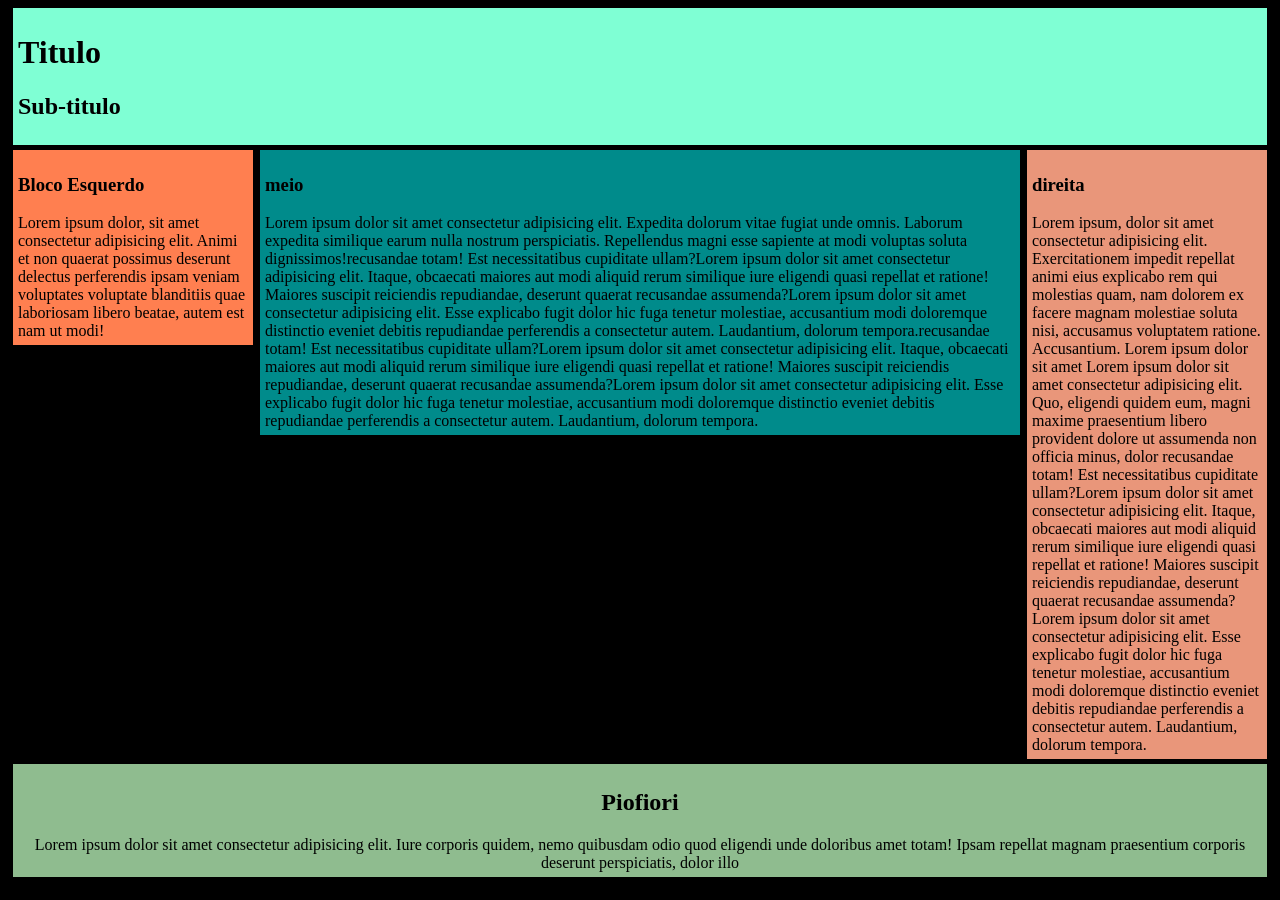
<file: Exercicios/ex formulario faculdade/index.html>
<!DOCTYPE html>
<html lang="pt-br">
<head>
    <link rel="stylesheet" href="estilo.css" type="text/css"/>
    <meta charset="UTF-8">
    <meta http-equiv="X-UA-Compatible" content="IE=edge">
    <meta name="viewport" content="width=device-width, initial-scale=1.0">
    <title>Formulario Test</title>
</head>
<body>
    <div id="a"><h1>Titulo</h1><h2>Sub-titulo</h2></div>
    <div id="b">
        <h3>Bloco Esquerdo</h3>
        Lorem ipsum dolor, sit amet consectetur adipisicing elit. Animi et non quaerat possimus deserunt delectus perferendis ipsam veniam voluptates voluptate blanditiis quae laboriosam libero beatae, autem est nam ut modi!
    </div>
    <div id="d">
        <h3>direita</h3>
        Lorem ipsum, dolor sit amet consectetur adipisicing elit. Exercitationem impedit repellat animi eius explicabo rem qui molestias quam, nam dolorem ex facere magnam molestiae soluta nisi, accusamus voluptatem ratione. Accusantium. Lorem ipsum dolor sit amet Lorem ipsum dolor sit amet consectetur adipisicing elit. Quo, eligendi quidem eum, magni maxime praesentium libero provident dolore ut assumenda non officia minus, dolor recusandae totam! Est necessitatibus cupiditate ullam?Lorem ipsum dolor sit amet consectetur adipisicing elit. Itaque, obcaecati maiores aut modi aliquid rerum similique iure eligendi quasi repellat et ratione! Maiores suscipit reiciendis repudiandae, deserunt quaerat recusandae assumenda?Lorem ipsum dolor sit amet consectetur adipisicing elit. Esse explicabo fugit dolor hic fuga tenetur molestiae, accusantium modi doloremque distinctio eveniet debitis repudiandae perferendis a consectetur autem. Laudantium, dolorum tempora.
    </div>
    <div id="c">
        <h3>meio</h3>
        Lorem ipsum dolor sit amet consectetur adipisicing elit. Expedita dolorum vitae fugiat unde omnis. Laborum expedita similique earum nulla nostrum perspiciatis. Repellendus magni esse sapiente at modi voluptas soluta dignissimos!recusandae totam! Est necessitatibus cupiditate ullam?Lorem ipsum dolor sit amet consectetur adipisicing elit. Itaque, obcaecati maiores aut modi aliquid rerum similique iure eligendi quasi repellat et ratione! Maiores suscipit reiciendis repudiandae, deserunt quaerat recusandae assumenda?Lorem ipsum dolor sit amet consectetur adipisicing elit. Esse explicabo fugit dolor hic fuga tenetur molestiae, accusantium modi doloremque distinctio eveniet debitis repudiandae perferendis a consectetur autem. Laudantium, dolorum tempora.recusandae totam! Est necessitatibus cupiditate ullam?Lorem ipsum dolor sit amet consectetur adipisicing elit. Itaque, obcaecati maiores aut modi aliquid rerum similique iure eligendi quasi repellat et ratione! Maiores suscipit reiciendis repudiandae, deserunt quaerat recusandae assumenda?Lorem ipsum dolor sit amet consectetur adipisicing elit. Esse explicabo fugit dolor hic fuga tenetur molestiae, accusantium modi doloremque distinctio eveniet debitis repudiandae perferendis a consectetur autem. Laudantium, dolorum tempora.

    </div>
    <div id="e">
        <h2>Piofiori</h2>
        Lorem ipsum dolor sit amet consectetur adipisicing elit. Iure corporis quidem, nemo quibusdam odio quod eligendi unde doloribus amet totam! Ipsam repellat magnam praesentium corporis deserunt perspiciatis, dolor illo 
    </div>
</body>
</html>
</file>
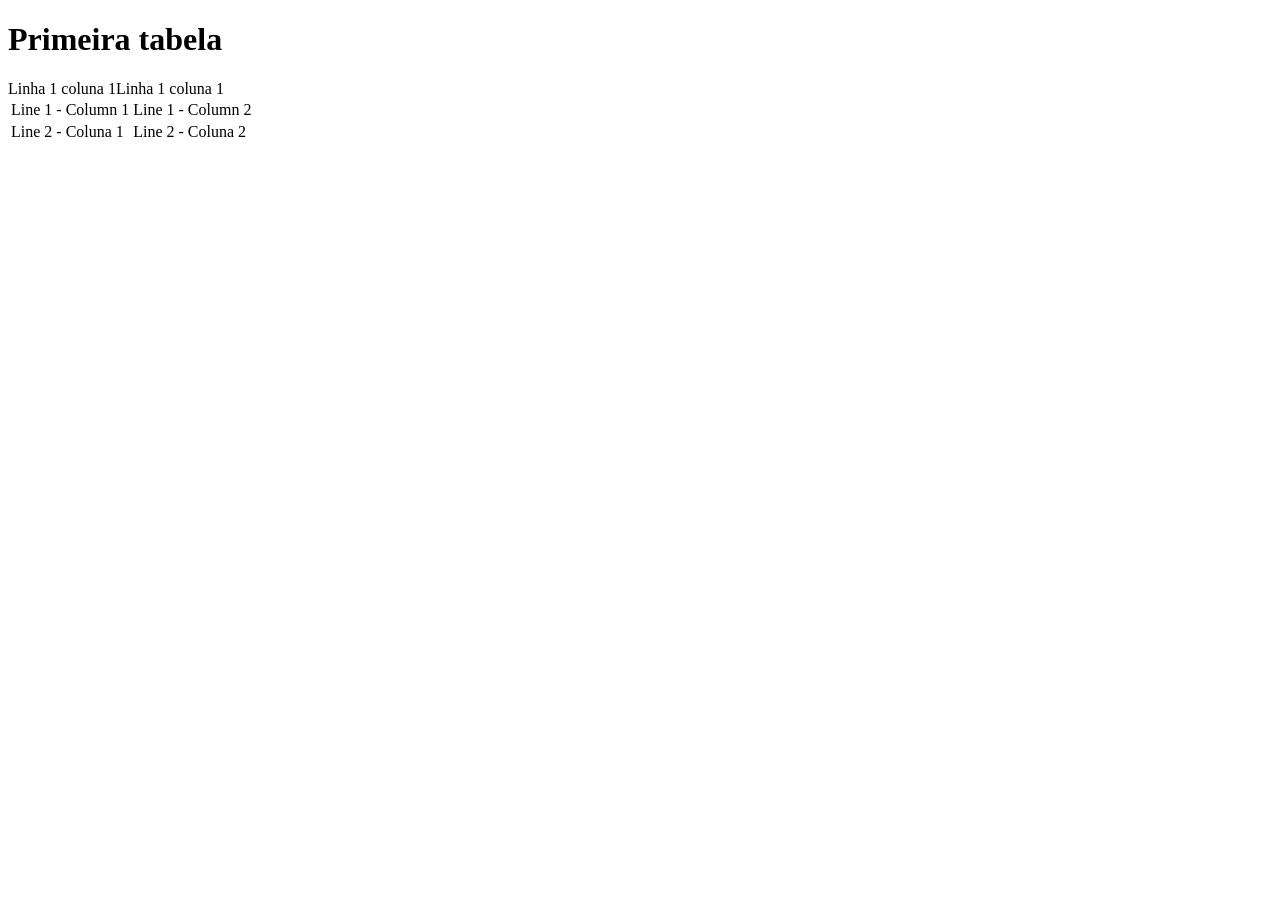
<file: Exercicios/ex Tabela faculdade/index.html>
<!DOCTYPE html>
<html lang="pt-br">
<head>
    <meta charset="UTF-8">
    <meta http-equiv="X-UA-Compatible" content="IE=edge">
    <meta name="viewport" content="width=device-width, initial-scale=1.0">
    <title>Tabelas</title>
</head>
<body>
    <h1>Primeira tabela</h1>
    <table>
        <tr>Linha 1 coluna 1</tr>
        <tr>Linha 1 coluna 1</tr>
    </table>
    
    <table>
        <tr>
            <td>Line 1 - Column 1</td>
            <td>Line 1 - Column 2</td>
        </tr>
        <tr>
            <td>Line 2 - Coluna 1</td>
            <td>Line 2 - Coluna 2</td>
        </tr>
    </table>
    
</body>
</html>
</file>
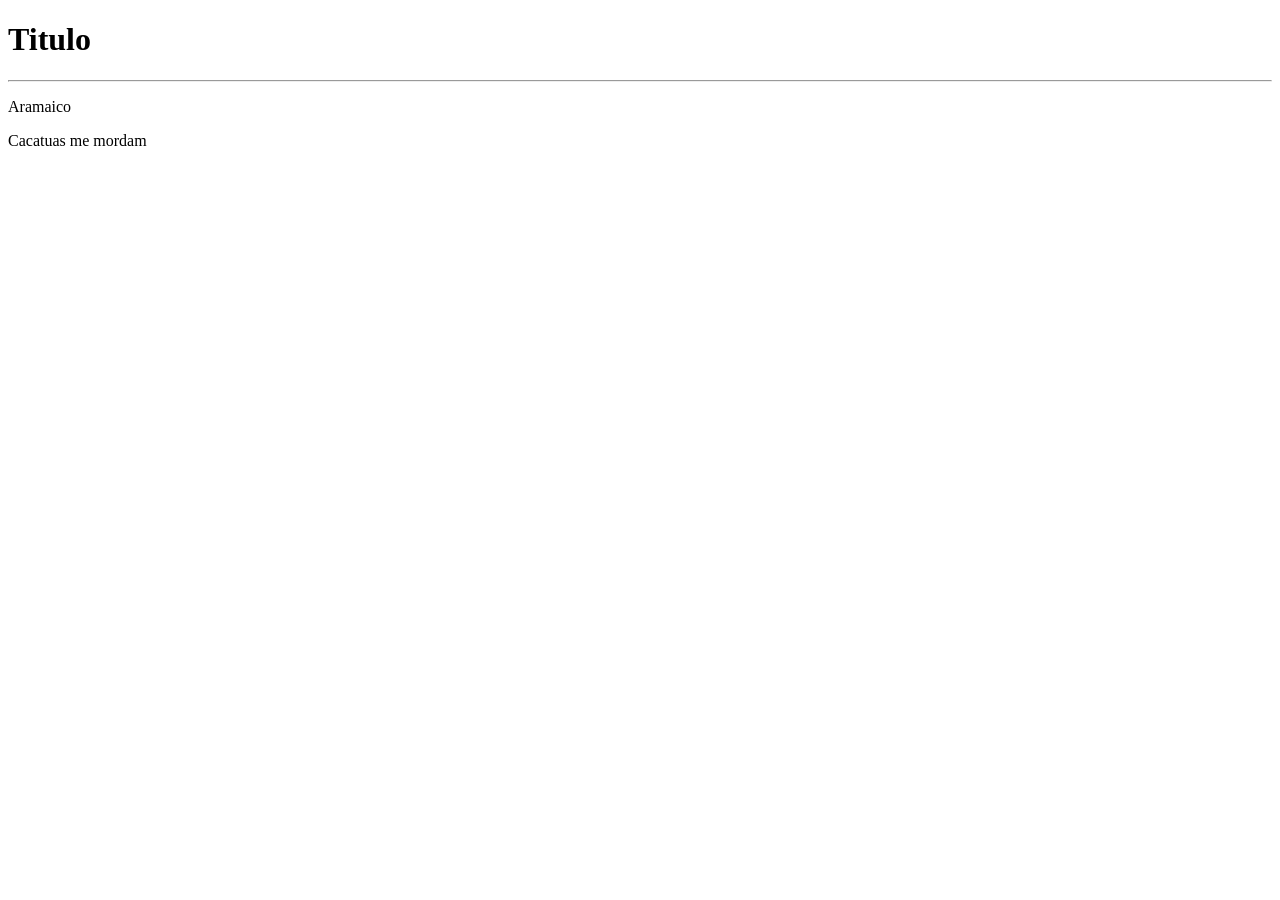
<file: Exercicios/ex001/index.html>
<!DOCTYPE html>
<html lang="pt-br">
<head>
    <meta charset="UTF-8">
    <meta http-equiv="X-UA-Compatible" content="IE=edge">
    <meta name="viewport" content="width=device-width, initial-scale=1.0">
    <title>Meu primeiro exercicio</title>
</head>
<body>
    <h1>Titulo</h1>
    <hr>
    <p>Aramaico</p>
    <p>Cacatuas me mordam</p>
</body>
</html>
</file>
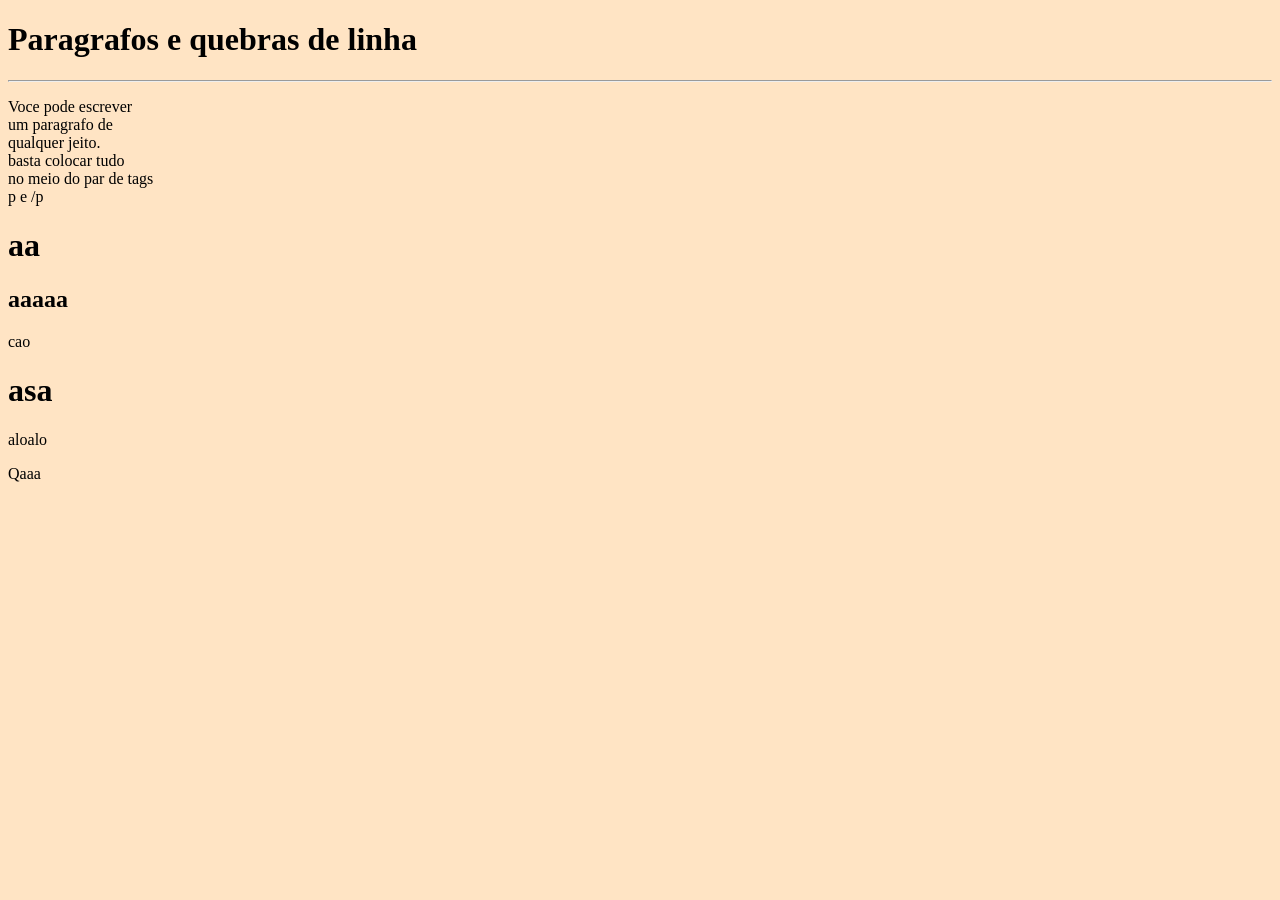
<file: Exercicios/ex002/index.html>
<!DOCTYPE html>
<html lang="en">
<head>
    <meta charset="UTF-8">
    <meta http-equiv="X-UA-Compatible" content="IE=edge">
    <meta name="viewport" content="width=device-width, initial-scale=1.0">
    <title>paragrafos</title>
    <style>
        body{
            background-color: bisque;
        }
    </style>
</head>
<body>
    <h1>Paragrafos e quebras de linha</h1>
    <hr>
    <p>Voce pode escrever <br>
        um paragrafo de <br>
        qualquer jeito. <br>
        basta colocar tudo <br>
        no meio do par de tags <br>
        p e /p
        <h1>aa</a></h1>
        <h2>aaaaa</h2>
        <div>
            <p>cao</p>
        </div>
        <div>
            <h1>asa

            </h1>
        </div>

        <p>aloalo</p>

    </p>
    <tr>Qaaa</tr>
</body>
</html>
</file>
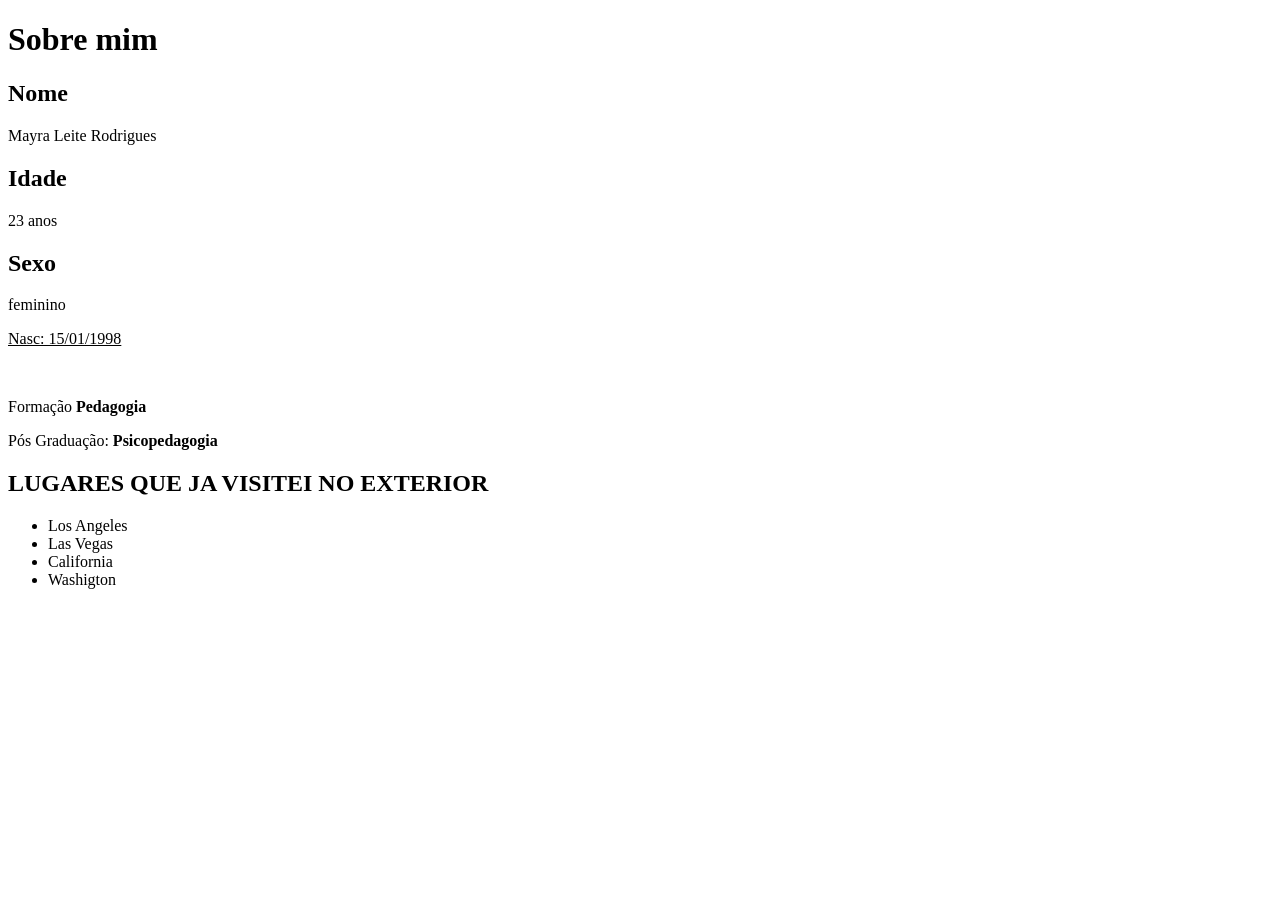
<file: Exercicios/ex003/index.html>
<!DOCTYPE html>
<html lang="en">
<head>
    <meta charset="UTF-8">
    <meta http-equiv="X-UA-Compatible" content="IE=edge">
    <meta name="viewport" content="width=device-width, initial-scale=1.0">
    <title>Testando codigo do amigo</title>
</head>
<body>
    <h1>Sobre mim</h1>
    <div class=nome><h2>Nome</h2>
    <p>Mayra Leite Rodrigues</p></div>
    <div class="idade"><h2>Idade</h2>
        <p>23 anos</p></div>
    <div class="sexo"><h2>Sexo</h2>
        <p>feminino</p></div>
    <p><u>Nasc: 15/01/1998</u></p>
    <br>
    <p>Formação <b>Pedagogia</b></p>
    <p>Pós Graduação: <b>Psicopedagogia</b></p>
    <h2>LUGARES QUE JA VISITEI NO EXTERIOR</h2>
    <ul>
        <li>Los Angeles</li>
        <li>Las Vegas</li>
        <li>California</li>
        <li>Washigton</li>
    </ul>
    
</body>
</html>
</file>
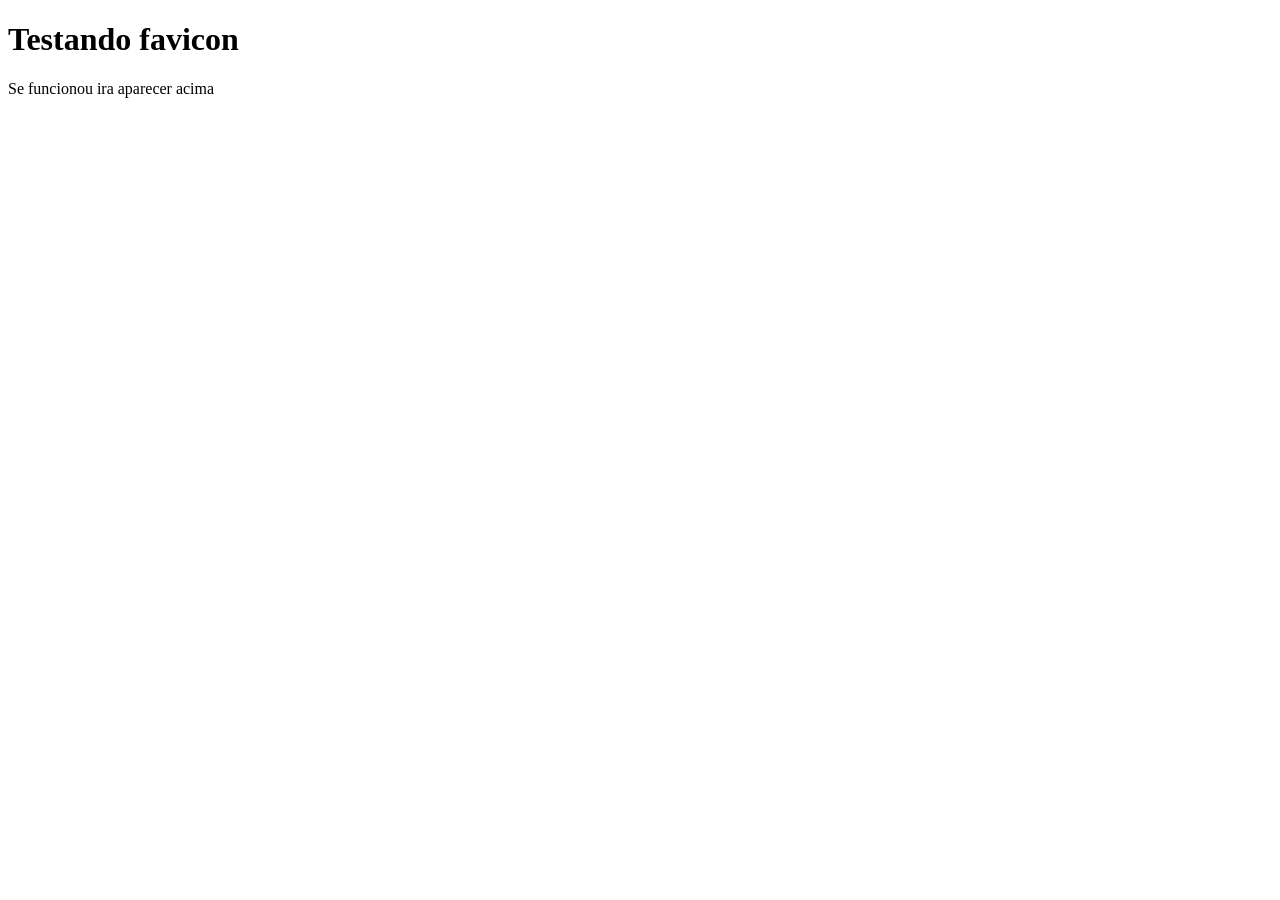
<file: Exercicios/ex005/index.html>
<!DOCTYPE html>
<html lang="pt-br">
<head>
    <meta charset="UTF-8">
    <meta http-equiv="X-UA-Compatible" content="IE=edge">
    <meta name="viewport" content="width=device-width, initial-scale=1.0">
    <title>Favicon EX</title>
    <link rel="shortcut icon" href="Imagens/favicon.ico" type="image/x-icon">
</head>
<body>
    <h1>Testando favicon</h1>
    <p>Se funcionou ira aparecer acima</p>
    
</body>
</html>
</file>
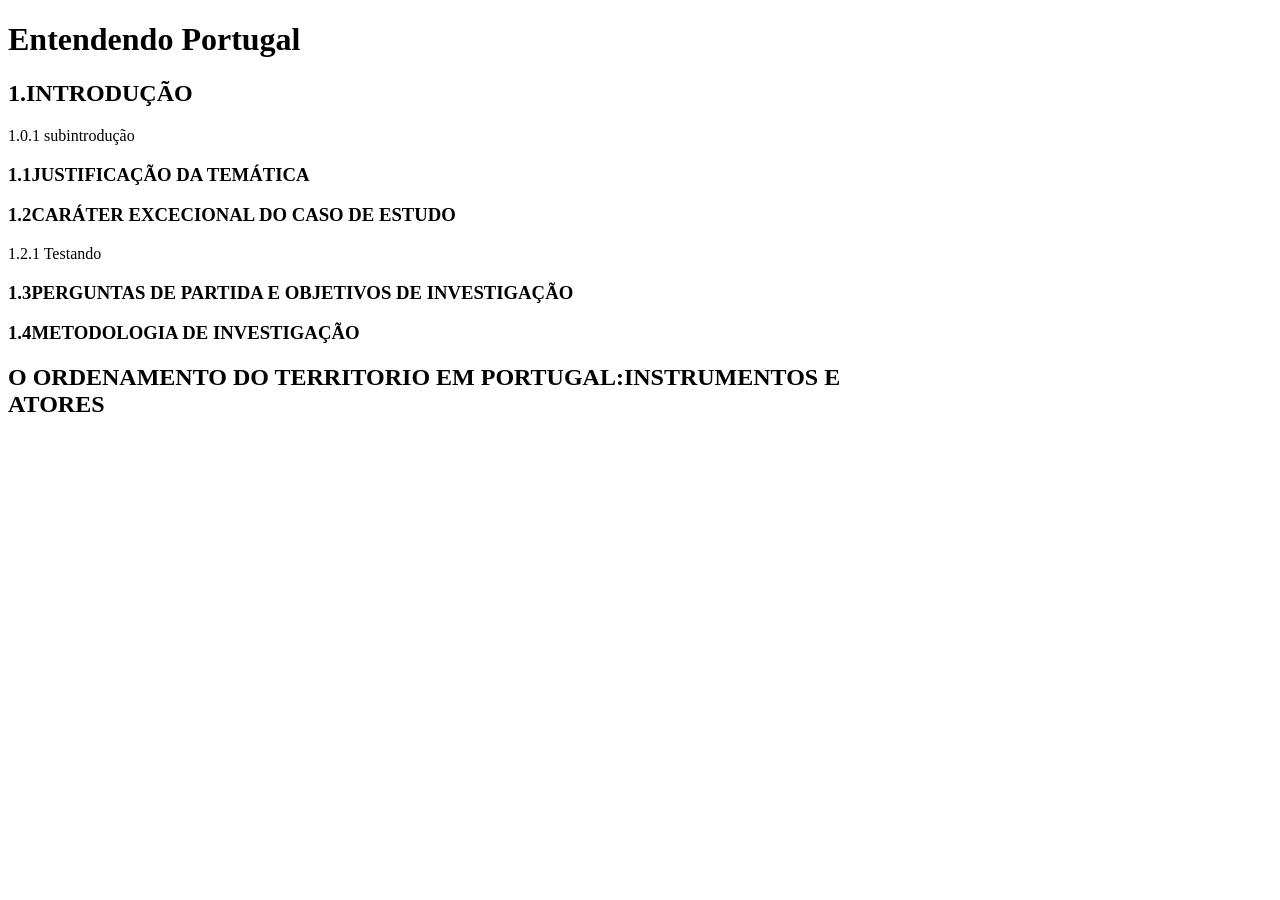
<file: Exercicios/ex006/index.html>
<!DOCTYPE html>
<html lang="en">
<head>
    <meta charset="UTF-8">
    <meta http-equiv="X-UA-Compatible" content="IE=edge">
    <meta name="viewport" content="width=device-width, initial-scale=1.0">
    <title>Hierarquia de Titulos</title>
</head>
<body>
    <h1>Entendendo Portugal</h1>
    <h2>1.INTRODUÇÃO</h2>
     <p>1.0.1 subintrodução</p>
    <h3>1.1JUSTIFICAÇÃO DA TEMÁTICA</h3>
    <h3>1.2CARÁTER EXCECIONAL DO CASO DE ESTUDO</h3>
    <p>1.2.1 Testando</p>
    <h3>1.3PERGUNTAS DE PARTIDA E OBJETIVOS DE INVESTIGAÇÃO</h3>
    <h3>1.4METODOLOGIA DE INVESTIGAÇÃO</h3>
    <H2>O ORDENAMENTO DO TERRITORIO EM PORTUGAL:INSTRUMENTOS E <br> ATORES</H2>
</body>
</html>
</file>
<file: Exercicios/960 tutorial/code/css/960.css>
/*
  960 Grid System ~ Core CSS.
  Learn more ~ http://960.gs/

  Licensed under GPL and MIT.
*/

/*
  Forces backgrounds to span full width,
  even if there is horizontal scrolling.
  Increase this if your layout is wider.

  Note: IE6 works fine without this fix.
*/

body {
  min-width: 960px;
}

/* `Container
----------------------------------------------------------------------------------------------------*/

.container_12,
.container_16 {
  margin-left: auto;
  margin-right: auto;
  width: 960px;
}

/* `Grid >> Global
----------------------------------------------------------------------------------------------------*/

.grid_1,
.grid_2,
.grid_3,
.grid_4,
.grid_5,
.grid_6,
.grid_7,
.grid_8,
.grid_9,
.grid_10,
.grid_11,
.grid_12,
.grid_13,
.grid_14,
.grid_15,
.grid_16 {
  display: inline;
  float: left;
  margin-left: 10px;
  margin-right: 10px;
}

.push_1, .pull_1,
.push_2, .pull_2,
.push_3, .pull_3,
.push_4, .pull_4,
.push_5, .pull_5,
.push_6, .pull_6,
.push_7, .pull_7,
.push_8, .pull_8,
.push_9, .pull_9,
.push_10, .pull_10,
.push_11, .pull_11,
.push_12, .pull_12,
.push_13, .pull_13,
.push_14, .pull_14,
.push_15, .pull_15 {
  position: relative;
}

.container_12 .grid_3,
.container_16 .grid_4 {
  width: 220px;
}

.container_12 .grid_6,
.container_16 .grid_8 {
  width: 460px;
}

.container_12 .grid_9,
.container_16 .grid_12 {
  width: 700px;
}

.container_12 .grid_12,
.container_16 .grid_16 {
  width: 940px;
}

/* `Grid >> Children (Alpha ~ First, Omega ~ Last)
----------------------------------------------------------------------------------------------------*/

.alpha {
  margin-left: 0;
}

.omega {
  margin-right: 0;
}

/* `Grid >> 12 Columns
----------------------------------------------------------------------------------------------------*/

.container_12 .grid_1 {
  width: 60px;
}

.container_12 .grid_2 {
  width: 140px;
}

.container_12 .grid_4 {
  width: 300px;
}

.container_12 .grid_5 {
  width: 380px;
}

.container_12 .grid_7 {
  width: 540px;
}

.container_12 .grid_8 {
  width: 620px;
}

.container_12 .grid_10 {
  width: 780px;
}

.container_12 .grid_11 {
  width: 860px;
}

/* `Grid >> 16 Columns
----------------------------------------------------------------------------------------------------*/

.container_16 .grid_1 {
  width: 40px;
}

.container_16 .grid_2 {
  width: 100px;
}

.container_16 .grid_3 {
  width: 160px;
}

.container_16 .grid_5 {
  width: 280px;
}

.container_16 .grid_6 {
  width: 340px;
}

.container_16 .grid_7 {
  width: 400px;
}

.container_16 .grid_9 {
  width: 520px;
}

.container_16 .grid_10 {
  width: 580px;
}

.container_16 .grid_11 {
  width: 640px;
}

.container_16 .grid_13 {
  width: 760px;
}

.container_16 .grid_14 {
  width: 820px;
}

.container_16 .grid_15 {
  width: 880px;
}

/* `Prefix Extra Space >> Global
----------------------------------------------------------------------------------------------------*/

.container_12 .prefix_3,
.container_16 .prefix_4 {
  padding-left: 240px;
}

.container_12 .prefix_6,
.container_16 .prefix_8 {
  padding-left: 480px;
}

.container_12 .prefix_9,
.container_16 .prefix_12 {
  padding-left: 720px;
}

/* `Prefix Extra Space >> 12 Columns
----------------------------------------------------------------------------------------------------*/

.container_12 .prefix_1 {
  padding-left: 80px;
}

.container_12 .prefix_2 {
  padding-left: 160px;
}

.container_12 .prefix_4 {
  padding-left: 320px;
}

.container_12 .prefix_5 {
  padding-left: 400px;
}

.container_12 .prefix_7 {
  padding-left: 560px;
}

.container_12 .prefix_8 {
  padding-left: 640px;
}

.container_12 .prefix_10 {
  padding-left: 800px;
}

.container_12 .prefix_11 {
  padding-left: 880px;
}

/* `Prefix Extra Space >> 16 Columns
----------------------------------------------------------------------------------------------------*/

.container_16 .prefix_1 {
  padding-left: 60px;
}

.container_16 .prefix_2 {
  padding-left: 120px;
}

.container_16 .prefix_3 {
  padding-left: 180px;
}

.container_16 .prefix_5 {
  padding-left: 300px;
}

.container_16 .prefix_6 {
  padding-left: 360px;
}

.container_16 .prefix_7 {
  padding-left: 420px;
}

.container_16 .prefix_9 {
  padding-left: 540px;
}

.container_16 .prefix_10 {
  padding-left: 600px;
}

.container_16 .prefix_11 {
  padding-left: 660px;
}

.container_16 .prefix_13 {
  padding-left: 780px;
}

.container_16 .prefix_14 {
  padding-left: 840px;
}

.container_16 .prefix_15 {
  padding-left: 900px;
}

/* `Suffix Extra Space >> Global
----------------------------------------------------------------------------------------------------*/

.container_12 .suffix_3,
.container_16 .suffix_4 {
  padding-right: 240px;
}

.container_12 .suffix_6,
.container_16 .suffix_8 {
  padding-right: 480px;
}

.container_12 .suffix_9,
.container_16 .suffix_12 {
  padding-right: 720px;
}

/* `Suffix Extra Space >> 12 Columns
----------------------------------------------------------------------------------------------------*/

.container_12 .suffix_1 {
  padding-right: 80px;
}

.container_12 .suffix_2 {
  padding-right: 160px;
}

.container_12 .suffix_4 {
  padding-right: 320px;
}

.container_12 .suffix_5 {
  padding-right: 400px;
}

.container_12 .suffix_7 {
  padding-right: 560px;
}

.container_12 .suffix_8 {
  padding-right: 640px;
}

.container_12 .suffix_10 {
  padding-right: 800px;
}

.container_12 .suffix_11 {
  padding-right: 880px;
}

/* `Suffix Extra Space >> 16 Columns
----------------------------------------------------------------------------------------------------*/

.container_16 .suffix_1 {
  padding-right: 60px;
}

.container_16 .suffix_2 {
  padding-right: 120px;
}

.container_16 .suffix_3 {
  padding-right: 180px;
}

.container_16 .suffix_5 {
  padding-right: 300px;
}

.container_16 .suffix_6 {
  padding-right: 360px;
}

.container_16 .suffix_7 {
  padding-right: 420px;
}

.container_16 .suffix_9 {
  padding-right: 540px;
}

.container_16 .suffix_10 {
  padding-right: 600px;
}

.container_16 .suffix_11 {
  padding-right: 660px;
}

.container_16 .suffix_13 {
  padding-right: 780px;
}

.container_16 .suffix_14 {
  padding-right: 840px;
}

.container_16 .suffix_15 {
  padding-right: 900px;
}

/* `Push Space >> Global
----------------------------------------------------------------------------------------------------*/

.container_12 .push_3,
.container_16 .push_4 {
  left: 240px;
}

.container_12 .push_6,
.container_16 .push_8 {
  left: 480px;
}

.container_12 .push_9,
.container_16 .push_12 {
  left: 720px;
}

/* `Push Space >> 12 Columns
----------------------------------------------------------------------------------------------------*/

.container_12 .push_1 {
  left: 80px;
}

.container_12 .push_2 {
  left: 160px;
}

.container_12 .push_4 {
  left: 320px;
}

.container_12 .push_5 {
  left: 400px;
}

.container_12 .push_7 {
  left: 560px;
}

.container_12 .push_8 {
  left: 640px;
}

.container_12 .push_10 {
  left: 800px;
}

.container_12 .push_11 {
  left: 880px;
}

/* `Push Space >> 16 Columns
----------------------------------------------------------------------------------------------------*/

.container_16 .push_1 {
  left: 60px;
}

.container_16 .push_2 {
  left: 120px;
}

.container_16 .push_3 {
  left: 180px;
}

.container_16 .push_5 {
  left: 300px;
}

.container_16 .push_6 {
  left: 360px;
}

.container_16 .push_7 {
  left: 420px;
}

.container_16 .push_9 {
  left: 540px;
}

.container_16 .push_10 {
  left: 600px;
}

.container_16 .push_11 {
  left: 660px;
}

.container_16 .push_13 {
  left: 780px;
}

.container_16 .push_14 {
  left: 840px;
}

.container_16 .push_15 {
  left: 900px;
}

/* `Pull Space >> Global
----------------------------------------------------------------------------------------------------*/

.container_12 .pull_3,
.container_16 .pull_4 {
  left: -240px;
}

.container_12 .pull_6,
.container_16 .pull_8 {
  left: -480px;
}

.container_12 .pull_9,
.container_16 .pull_12 {
  left: -720px;
}

/* `Pull Space >> 12 Columns
----------------------------------------------------------------------------------------------------*/

.container_12 .pull_1 {
  left: -80px;
}

.container_12 .pull_2 {
  left: -160px;
}

.container_12 .pull_4 {
  left: -320px;
}

.container_12 .pull_5 {
  left: -400px;
}

.container_12 .pull_7 {
  left: -560px;
}

.container_12 .pull_8 {
  left: -640px;
}

.container_12 .pull_10 {
  left: -800px;
}

.container_12 .pull_11 {
  left: -880px;
}

/* `Pull Space >> 16 Columns
----------------------------------------------------------------------------------------------------*/

.container_16 .pull_1 {
  left: -60px;
}

.container_16 .pull_2 {
  left: -120px;
}

.container_16 .pull_3 {
  left: -180px;
}

.container_16 .pull_5 {
  left: -300px;
}

.container_16 .pull_6 {
  left: -360px;
}

.container_16 .pull_7 {
  left: -420px;
}

.container_16 .pull_9 {
  left: -540px;
}

.container_16 .pull_10 {
  left: -600px;
}

.container_16 .pull_11 {
  left: -660px;
}

.container_16 .pull_13 {
  left: -780px;
}

.container_16 .pull_14 {
  left: -840px;
}

.container_16 .pull_15 {
  left: -900px;
}

/* `Clear Floated Elements
----------------------------------------------------------------------------------------------------*/

/* http://sonspring.com/journal/clearing-floats */

.clear {
  clear: both;
  display: block;
  overflow: hidden;
  visibility: hidden;
  width: 0;
  height: 0;
}

/* http://www.yuiblog.com/blog/2010/09/27/clearfix-reloaded-overflowhidden-demystified */

.clearfix:before,
.clearfix:after,
.container_12:before,
.container_12:after,
.container_16:before,
.container_16:after {
  content: '.';
  display: block;
  overflow: hidden;
  visibility: hidden;
  font-size: 0;
  line-height: 0;
  width: 0;
  height: 0;
}

.clearfix:after,
.container_12:after,
.container_16:after {
  clear: both;
}

/*
  The following zoom:1 rule is specifically for IE6 + IE7.
  Move to separate stylesheet if invalid CSS is a problem.
*/

.clearfix,
.container_12,
.container_16 {
  zoom: 1;
}
</file>
<file: Exercicios/DesafioCordel/style.css>
@charset "UTF-8";

@import url('https://fonts.googleapis.com/css2?family=Sriracha&display=swap');
@import url('https://fonts.googleapis.com/css2?family=Passion+One&display=swap');

:root {
    --fonte1: Verdana, Geneva, Tahoma, sans-serif;
    --fonte2: 'Passion One', cursive;
    --fonte3: 'Sriracha',cursive;

}

* {
  padding: 0px;
  margin: 0px;  
}

html, body {
    min-height: 100vh;
    background-color: darkgrey;
    font-family: var(--fonte1);
}

header {
    background-color: black;
    color: white;
    text-align: center;
    
}

header > h1 {
    padding-top: 50px;
    font-variant: small-caps;
    font-family: var(--fonte2);
    font-size: 10vw;
    
}

header > p {
    padding-bottom: 50px;
}

header a, footer a{
    color: white;
    text-decoration: none;
    font-weight: bolder;
}

header a:hover,footer a:hover {
    text-decoration: underline;
}

section {
    padding-top: 10vh;
    padding-bottom: 10vh;
    line-height: 2em;
    padding-left: 30px;
    font-family: var(--fonte3);
    font-size: 3.5vw;
}
section > p {
    padding-bottom: 2em;
}

section.imagem > p {
    display: inline-block;
    padding: 5px;
    background-color: rgba(0, 0, 0, 0.539);
    text-shadow: 2px 2px 0px black;
    
}

section#img01 {
    background-image: url(imagens/background001.jpg);
    background-position: right center;
    background-size: cover;

}

section#img02 {
    background-image: url(imagens/background002.jpg);
    background-position: right center;
    background-size: cover;
    

}

section.normal {
    background-color: white;
    color: black;

}

section.imagem {
    background-color: rgb(70, 70, 70);
    color: white;
    box-shadow: inset 6px 6px 13px 0px rgb(0, 0, 0.514);
    background-attachment: fixed;
    background-size: cover;
}

footer {
    background-color: black;
    text-align: center;
    color: white;
    padding: 8px;
}
</file>
<file: Exercicios/ex formulario faculdade/estilo.css>
body{
    background-color: black;
}
div{
    border: 1 solid gray;
    margin: 5px;
    padding: 5px;
}
#a{background-color: aquamarine;}
#b{
    background-color: coral;
    float:left;
    width: 230px;
    margin-top:0;
}
#c{
    background-color: darkcyan;
    margin-left: 252px;
    margin-right: 252px;
}
#d{
    background-color: darksalmon;
    float:right;
    width: 230px;
    margin-top:0;
}
#e{
    background-color: darkseagreen;
    text-align:center;
    clear:both;
}
</file>
